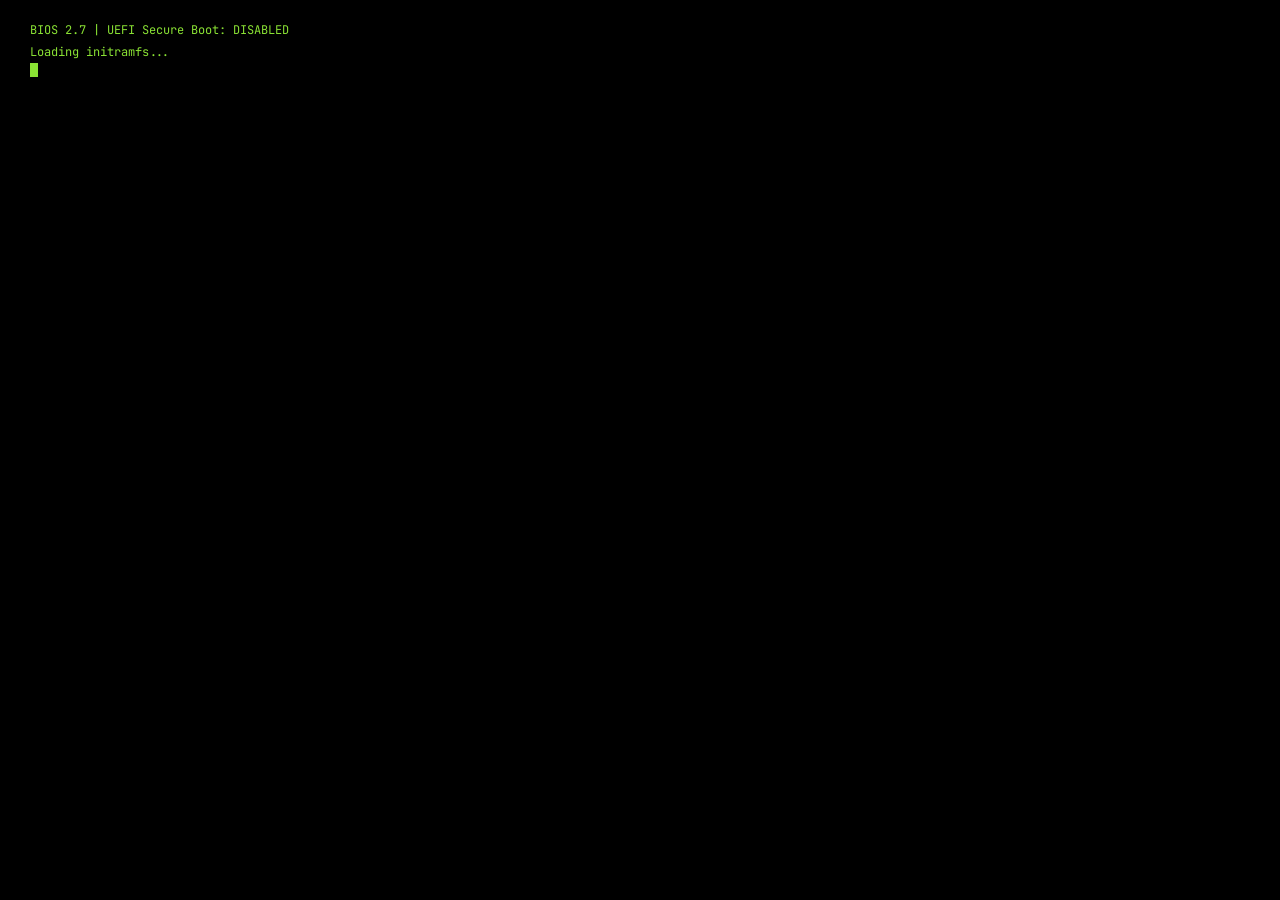
<file: index.html>
<!DOCTYPE html>
<html lang="en">
<head>
<meta charset="UTF-8">
<meta name="viewport" content="width=device-width, initial-scale=1.0">
<title>kali@portfolio:~$ _</title>
<link rel="icon" type="image/png" href="favicon.png">
<link rel="preconnect" href="https://fonts.googleapis.com">
<link href="https://fonts.googleapis.com/css2?family=JetBrains+Mono:ital,wght@0,300;0,400;0,500;0,700;1,400&display=swap" rel="stylesheet">
<link rel="stylesheet" href="https://cdnjs.cloudflare.com/ajax/libs/font-awesome/6.5.2/css/all.min.css" crossorigin="anonymous">
<style>
/* ═══════════════════════════════════════════════════
   CSS VARIABLES
═══════════════════════════════════════════════════ */
:root {
  --bg:           #13161c;
  --blue:         #1f6feb;
  --blue-hi:      #3b8ef7;
  --blue-dim:     #154a9d;
  --blue-glow:    rgba(31,111,235,0.18);
  --blue-subtle:  rgba(31,111,235,0.08);
  --red:          #ef2929;
  --green:        #8ae234;
  --cyan:         #34e2e2;
  --yellow:       #fce94f;
  --orange:       #ff7900;
  --white:        #eeeeec;
  --text:         #d3d7cf;
  --dim:          rgba(211,215,207,0.65);
  --bar-h:        30px;
  --bar-bg:       #1a1c1e;
  --bar-border:   #0d0d0d;
  --menu-bg:      #1a1c1e;
  --icon-w:       76px;
  --win-bg:       #1a1c1e;
  --win-bar:      #121417;
  --font:         'JetBrains Mono','Courier New',monospace;
}

/* ═══════════════════════════════════════════════════
   RESET
═══════════════════════════════════════════════════ */
*,*::before,*::after{margin:0;padding:0;box-sizing:border-box}
html,body{width:100%;height:100%;overflow:hidden;background:var(--bg);font-family:var(--font);color:var(--text);cursor:default;user-select:none;-webkit-user-select:none}

/* ═══════════════════════════════════════════════════
   TASKBAR
═══════════════════════════════════════════════════ */
/* ═══ TASKBAR — KALI PANEL ═══ */
#taskbar{
  position:fixed;top:0;left:0;right:0;height:var(--bar-h);
  background:rgba(26,28,30,0.85);
  backdrop-filter:blur(10px);
  -webkit-backdrop-filter:blur(10px);
  border-bottom:1px solid var(--bar-border);
  display:flex;align-items:center;
  padding:0;gap:0;z-index:9000;
  box-shadow:0 2px 8px rgba(0,0,0,.7);
}
/* Left section */
#bar-left{display:flex;align-items:center;height:100%;flex-shrink:0}
/* Kali blue logo button */
#kali-logo-btn{
  width:var(--bar-h);height:var(--bar-h);
  background:var(--blue);display:flex;align-items:center;justify-content:center;
  cursor:pointer;flex-shrink:0;
  border-right:1px solid var(--blue-dim);
  transition:background .12s;
}
#kali-logo-btn:hover{background:var(--blue-hi)}
#kali-logo-btn img{width:30px;height:30px;object-fit:contain}
#kali-logo-btn .kali-txt{color:#fff;font-size:14px;font-weight:900;letter-spacing:-1px;font-family:sans-serif}
/* Quick launch area */
.panel-sep{width:1px;height:18px;background:#2d2d2d;margin:0 4px;flex-shrink:0}
.ql-btn{
  width:26px;height:26px;display:flex;align-items:center;justify-content:center;
  cursor:pointer;border-radius:3px;color:#bbb;font-size:14px;
  transition:background .12s,color .12s;flex-shrink:0;margin:0 1px;
}
.ql-btn img{width:16px;height:16px;object-fit:contain;opacity:.75;transition:opacity .12s}
.ql-btn:hover{background:#2a2a2a;color:#fff}
.ql-btn:hover img{opacity:1}
/* Middle section */
#bar-mid{flex:1;display:flex;align-items:center;gap:2px;overflow-x:auto;overflow-y:hidden;padding:0 4px;min-width:0;scrollbar-width:none}
#bar-mid::-webkit-scrollbar{display:none}
/* Workspace indicator */
.ws-box{
  height:22px;min-width:22px;padding:0 7px;
  background:#1a1c1e;border:1px solid #444;border-radius:2px;
  font-size:11px;color:#aaa;display:flex;align-items:center;justify-content:center;
  cursor:pointer;flex-shrink:0;transition:all .12s;
}
.ws-box.active{background:var(--blue);border-color:var(--blue-dim);color:#fff}
.ws-box:hover:not(.active){background:#2a2a2a;color:#ddd}
/* Taskbar window buttons */
.tb-win-btn{
  height:24px;padding:0 9px 0 7px;
  background:#1a1c1e;border:1px solid #2d2d2d;border-radius:3px;
  color:#bbb;font-family:var(--font);font-size:10.5px;
  cursor:pointer;white-space:nowrap;max-width:150px;
  overflow:hidden;text-overflow:ellipsis;transition:all .12s;flex-shrink:0;
  display:flex;align-items:center;gap:5px;
}
.tb-win-btn i{font-size:11px;color:#888;flex-shrink:0}
.tb-win-btn.tb-active{background:#2a2a2a;border-color:#555;color:#eee}
.tb-win-btn.tb-active i{color:var(--blue)}
.tb-win-btn:hover{background:#363636;color:#ddd}
/* Right section — system tray */
#bar-right{display:flex;align-items:center;gap:0;height:100%;flex-shrink:0;padding-right:4px}
.tray-icon{
  width:26px;height:var(--bar-h);display:flex;align-items:center;justify-content:center;
  font-size:13px;color:#bbb;cursor:pointer;transition:background .12s,color .12s;
  flex-shrink:0;position:relative;
}
.tray-icon:hover{background:#1a1c1e;color:#fff}
.tray-icon.tray-active{color:var(--blue)}
#tray-clock{
  font-size:11.5px;font-weight:600;color:#ccc;
  padding:0 8px;cursor:default;white-space:nowrap;
  display:flex;align-items:center;height:var(--bar-h);
  transition:background .12s;
}
#tray-clock:hover{background:#1a1c1e;color:#fff}
.tray-sep{width:1px;height:16px;background:#2d2d2d;margin:0 2px;flex-shrink:0}
/* App menu button */
#apps-btn{
  background:none;border:none;color:#ccc;font-family:var(--font);
  font-size:12px;font-weight:500;padding:0 10px;cursor:pointer;
  height:var(--bar-h);display:flex;align-items:center;gap:6px;
  transition:background .12s,color .12s;white-space:nowrap;
}
#apps-btn:hover,#apps-btn.open{background:#1a1c1e;color:#fff}
/* ═══ APP MENU — WHISKER STYLE ═══ */
#app-menu{
  position:fixed;top:var(--bar-h);left:0;
  width:560px;height:420px;
  background:#1e1e1e;border:1px solid #2a2a2a;border-top:none;
  z-index:8999;display:none;
  box-shadow:4px 6px 24px rgba(0,0,0,.85);
  flex-direction:row;overflow:hidden;
}
#app-menu.open{display:flex}
/* Left category pane */
.menu-cat-pane{
  width:38%;flex-shrink:0;
  background:#181818;
  border-right:1px solid #1a1c1e;
  overflow-y:auto;padding:6px 0;
  display:flex;flex-direction:column;
}
.menu-cat-pane::-webkit-scrollbar{width:3px}
.menu-cat-pane::-webkit-scrollbar-thumb{background:#2a2a2a;border-radius:2px}
.wm-cat{
  display:flex;align-items:center;gap:10px;
  padding:8px 14px;font-size:12px;color:#888;
  cursor:pointer;transition:background .1s,color .1s;
  border-left:3px solid transparent;white-space:nowrap;
  user-select:none;
}
.wm-cat:hover{background:#232323;color:#ccc;border-left-color:#444}
.wm-cat.wm-active{background:#252525;color:#fff;border-left-color:var(--blue)}
.wm-cat-ico{width:18px;height:18px;object-fit:contain;flex-shrink:0;opacity:.7}
.wm-cat.wm-active .wm-cat-ico{opacity:1}
.wm-cat-txt{flex:1;font-size:12px}
/* Right applications pane */
.menu-app-pane{
  flex:1;overflow-y:auto;padding:4px 0;
  background:#1e1e1e;
}
.menu-app-pane::-webkit-scrollbar{width:4px}
.menu-app-pane::-webkit-scrollbar-thumb{background:#2a2a2a;border-radius:2px}
.wm-section-hdr{
  font-size:9px;color:#444;letter-spacing:2px;text-transform:uppercase;
  padding:7px 14px 3px;pointer-events:none;
}
.wm-item{
  display:flex;align-items:center;gap:10px;
  padding:7px 14px;font-size:12px;color:#bbb;
  cursor:pointer;transition:background .08s;
}
.wm-item:hover{background:#1a1c1e;color:#fff}
.wm-item .wm-ico{width:22px;height:22px;flex-shrink:0;display:flex;align-items:center;justify-content:center}
.wm-item .wm-ico img{width:20px;height:20px;object-fit:contain}
.wm-item .wm-ico i{font-size:16px;color:#888}
.wm-item:hover .wm-ico i{color:#bbb}
.wm-item-name{flex:1;line-height:1.3}
.wm-item-desc{font-size:10px;color:#555;margin-top:1px}
.wm-divider{height:1px;background:#252525;margin:4px 8px}
/* ═══ KALI UNDERCOVER — static bottom-right ═══ */
#ico-undercover{
  position:absolute!important;
  right:16px;bottom:16px;
  z-index:500;
  /* override any organic placement */
  transform:none!important;
}
#ico-undercover .icon-box{border-color:rgba(255,255,255,.15);background:rgba(255,255,255,.05)}
#ico-undercover .icon-label{color:rgba(205,232,201,.5)}

/* ═══════════════════════════════════════════════════
   APP MENU
═══════════════════════════════════════════════════ */
/* menu styles defined above in Whisker block */

/* ═══════════════════════════════════════════════════
   DESKTOP
═══════════════════════════════════════════════════ */
#desktop{position:fixed;top:var(--bar-h);left:0;right:0;bottom:0;overflow:hidden;
  background-color:#0d0d0d;
  background-image:url('fondoascii.jpg');
  background-size:cover;
  background-position:center center;
  background-repeat:no-repeat;}
#grid-layer{position:absolute;inset:0;background-image:linear-gradient(rgba(31,111,235,.025) 1px,transparent 1px),linear-gradient(90deg,rgba(31,111,235,.025) 1px,transparent 1px);background-size:48px 48px;pointer-events:none;z-index:0}
#scanlines{position:absolute;inset:0;background:repeating-linear-gradient(0deg,transparent,transparent 3px,rgba(0,0,0,.06) 3px,rgba(0,0,0,.06) 4px);pointer-events:none;z-index:0}
#sys-info{position:absolute;top:12px;left:14px;font-size:10px;line-height:2;color:rgba(31,111,235,.45);pointer-events:none;z-index:1}
#sys-info span{color:rgba(31,111,235,.65)}
#watermark{position:absolute;bottom:14px;left:14px;font-size:10px;color:rgba(31,111,235,.25);pointer-events:none;z-index:1;letter-spacing:1px}

/* ── Icon image styles ── */
.icon-img{width:36px;height:36px;object-fit:contain;z-index:2;position:relative;pointer-events:none;flex-shrink:0;image-rendering:crisp-edges}
.icon-fa{font-size:26px;z-index:2;position:relative;line-height:1}
/* SVG security icons — white mask on coloured bg */
.icon-svg-wrap{width:36px;height:36px;z-index:2;position:relative;display:flex;align-items:center;justify-content:center}
.icon-svg-wrap svg{width:32px;height:32px}
/* Remove old sym rules but keep selector for safety */
.icon-sym,.icon-sym2{display:none}

/* ══ TOAST NOTIFICATION ══ */
#toast-stack{position:fixed;top:38px;right:10px;z-index:99800;display:flex;flex-direction:column;gap:6px;pointer-events:none}
.toast{
  background:rgba(10,16,10,.96);
  border:1px solid rgba(31,111,235,.3);
  border-left:3px solid var(--green);
  color:var(--text);font-family:var(--font);font-size:11.5px;
  padding:8px 14px;border-radius:4px;
  box-shadow:0 4px 20px rgba(0,0,0,.7);
  display:flex;align-items:center;gap:9px;
  min-width:240px;max-width:340px;
  animation:toast-in .22s cubic-bezier(.34,1.4,.64,1) forwards;
  pointer-events:auto;cursor:default;
}
.toast.toast-out{animation:toast-out .22s ease-in forwards}
.toast-ico{color:var(--green);font-size:13px;flex-shrink:0}
.toast-txt{flex:1;line-height:1.45}
.toast-close{color:rgba(31,111,235,.4);cursor:pointer;font-size:14px;flex-shrink:0;padding:0 2px;transition:color .12s}
.toast-close:hover{color:var(--green)}
@keyframes toast-in{from{opacity:0;transform:translateX(20px)}to{opacity:1;transform:translateX(0)}}
@keyframes toast-out{from{opacity:1;transform:translateX(0)}to{opacity:0;transform:translateX(20px)}}

/* ══ LOCK SCREEN ══ */
#lockscreen{
  position:fixed;inset:0;z-index:98000;display:none;
  background:rgba(4,8,4,.82);
  backdrop-filter:blur(18px) brightness(.6);
  -webkit-backdrop-filter:blur(18px) brightness(.6);
  flex-direction:column;align-items:center;justify-content:center;
  font-family:var(--font);
}
#lockscreen.active{display:flex;animation:lock-in .3s ease-out}
@keyframes lock-in{from{opacity:0}to{opacity:1}}
.lock-time{font-size:64px;font-weight:300;color:#fff;letter-spacing:2px;text-shadow:0 0 30px rgba(31,111,235,.2);margin-bottom:6px}
.lock-date{font-size:14px;color:rgba(255,255,255,.5);letter-spacing:3px;margin-bottom:42px}
.lock-card{display:flex;flex-direction:column;align-items:center;gap:14px}
.lock-avatar{width:96px;height:96px;border-radius:50%;background:linear-gradient(135deg,#1a2a1a 0%,#0d1a0d 100%);border:2px solid rgba(31,111,235,.35);display:flex;align-items:center;justify-content:center;font-size:42px;box-shadow:0 0 30px rgba(31,111,235,.15)}
.lock-user{font-size:18px;color:#fff;letter-spacing:1px;font-weight:500}
.lock-host{font-size:12px;color:rgba(31,111,235,.5);letter-spacing:2px;margin-top:-8px}
.lock-pw-wrap{display:flex;align-items:center;background:rgba(255,255,255,.06);border:1px solid rgba(31,111,235,.25);border-radius:6px;overflow:hidden;width:260px;height:38px}
.lock-pw{flex:1;background:none;border:none;outline:none;color:#fff;font-family:var(--font);font-size:14px;padding:0 14px;letter-spacing:3px}
.lock-pw::placeholder{letter-spacing:1px;color:rgba(255,255,255,.3);font-size:12px}
.lock-pw-ico{color:rgba(31,111,235,.4);padding:0 12px;font-size:13px}
.lock-unlock{width:260px;height:36px;background:rgba(31,111,235,.12);border:1px solid rgba(31,111,235,.35);border-radius:6px;color:var(--green);font-family:var(--font);font-size:13px;cursor:pointer;letter-spacing:2px;transition:all .15s}
.lock-unlock:hover{background:rgba(31,111,235,.22);border-color:var(--green);box-shadow:0 0 15px rgba(31,111,235,.2)}
.lock-hint{font-size:10px;color:rgba(31,111,235,.3);letter-spacing:1px;margin-top:4px}

/* ═══════════════════════════════════════════════════
   DESKTOP ICONS
═══════════════════════════════════════════════════ */
.icon{position:absolute;width:var(--icon-w);display:flex;flex-direction:column;align-items:center;gap:6px;padding:7px 5px;border:1px solid transparent;border-radius:5px;cursor:default;z-index:100;transition:border-color .15s,background .15s}
.icon:hover{background:rgba(31,111,235,.07);border-color:rgba(31,111,235,.25)}
.icon.selected{background:rgba(31,111,235,.12);border-color:rgba(31,111,235,.45)}
.icon.dragging{cursor:grabbing;opacity:.9;border-color:var(--green);background:rgba(31,111,235,.08);box-shadow:0 0 18px rgba(31,111,235,.35),0 4px 24px rgba(0,0,0,.5);z-index:9100!important;transition:none}
.icon-box{width:52px;height:52px;border:1.5px solid;border-radius:5px;display:flex;align-items:center;justify-content:center;flex-direction:column;font-weight:700;position:relative;overflow:hidden;transition:box-shadow .2s}
.icon-box::before{content:'';position:absolute;inset:0;background:repeating-linear-gradient(0deg,transparent,transparent 3px,rgba(0,0,0,.12) 3px,rgba(0,0,0,.12) 4px);pointer-events:none;z-index:1}
.icon:hover .icon-box{box-shadow:0 0 10px currentColor}
.icon-tag{font-size:7.5px;font-weight:400;letter-spacing:1px;opacity:.65;position:absolute;top:4px;left:0;right:0;text-align:center;z-index:2}
.icon-sym{font-size:17px;font-weight:700;line-height:1;z-index:2;position:relative}
.icon-sym2{font-size:12px;font-weight:700;line-height:1;z-index:2;position:relative}
.icon-label{font-size:10px;color:var(--white);text-align:center;line-height:1.25;text-shadow:1px 1px 3px rgba(0,0,0,.9),-1px -1px 3px rgba(0,0,0,.9);max-width:70px;word-break:break-word}
/* Tech colours */
.icon-html .icon-box{color:#e44d26;border-color:#e44d2650;background:#e44d2610}
.icon-css  .icon-box{color:#2965f1;border-color:#2965f150;background:#2965f110}
.icon-js   .icon-box{color:#f0db4f;border-color:#f0db4f50;background:#f0db4f10}
.icon-php  .icon-box{color:#8892bf;border-color:#8892bf50;background:#8892bf10}
.icon-sql  .icon-box{color:#00b4d8;border-color:#00b4d850;background:#00b4d810}
.icon-py   .icon-box{color:#4b8bbe;border-color:#4b8bbe50;background:#4b8bbe10}
.icon-cpp  .icon-box{color:#f8981d;border-color:#f8981d50;background:#f8981d10}
.icon-wordpress .icon-box{color:#21759b;border-color:#21759b50;background:#21759b10}
.icon-java  .icon-box{color:var(--blue);border-color:var(--blue)50;background:var(--blue)10}
/* Portfolio colours */
.icon-whoami  .icon-box{color:#7fff6a;border-color:#7fff6a50;background:#7fff6a10}
.icon-cv      .icon-box{color:#b0c4de;border-color:#b0c4de50;background:#b0c4de10}
.icon-folder  .icon-box{color:#febc2e;border-color:#febc2e50;background:#febc2e10}
.icon-github  .icon-box{color:#9b71ea;border-color:#9b71ea50;background:#9b71ea10}
.icon-contact .icon-box{color:#ff5f57;border-color:#ff5f5750;background:#ff5f5710}
.icon-term    .icon-box{color:var(--blue);border-color:var(--blue)50;background:#0d0d0d90}
/* Tool colours */
.icon-nmap     .icon-box{color:#00e5ff;border-color:#00e5ff50;background:#00e5ff10}
.icon-gobuster .icon-box{color:#ff9f0a;border-color:#ff9f0a50;background:#ff9f0a10}
.icon-msf      .icon-box{color:#e31337;border-color:#e3133750;background:#e3133710}
.icon-sqlmap   .icon-box{color:#00bfa5;border-color:#00bfa550;background:#00bfa510}
.icon-wireshark .icon-box{color:#1a9fd4;border-color:#1a9fd450;background:#1a9fd410}
.icon-burp      .icon-box{color:#ff6633;border-color:#ff663350;background:#ff663310}

@keyframes icon-flash{0%{box-shadow:0 0 0 rgba(31,111,235,0)}40%{box-shadow:0 0 30px rgba(31,111,235,.7),0 0 60px rgba(31,111,235,.3)}100%{box-shadow:0 0 0 rgba(31,111,235,0)}}
.icon.flash .icon-box{animation:icon-flash .45s ease-out forwards}

/* ═══════════════════════════════════════════════════
   WIRESHARK — 3-PANE PACKET ANALYSER
═══════════════════════════════════════════════════ */
.ws-app{display:flex;flex-direction:column;height:100%;background:#232629;color:#d0d0d0;font-family:'Segoe UI',Arial,sans-serif;font-size:12px;cursor:default;overflow:hidden}
/* Menu bar */
.ws-menubar{height:22px;background:#1a1c1e;border-bottom:1px solid #121417;display:flex;align-items:center;padding:0 4px;flex-shrink:0;gap:0}
.ws-mb{padding:2px 9px;font-size:11.5px;color:#c8c8c8;cursor:pointer;border-radius:2px;white-space:nowrap}
.ws-mb:hover{background:#3c3c3c}
/* Toolbar */
.ws-tb{height:30px;background:#1a1c1e;border-bottom:1px solid #121417;display:flex;align-items:center;padding:0 5px;gap:1px;flex-shrink:0}
.ws-tbb{width:26px;height:22px;background:none;border:1px solid transparent;border-radius:3px;color:#b0b0b0;font-size:13px;cursor:pointer;display:flex;align-items:center;justify-content:center;transition:all .1s}
.ws-tbb:hover{background:#3c3c3c;border-color:#555}
.ws-tbb.active{color:#4da6ff}
.ws-tb-sep{width:1px;height:18px;background:#454545;margin:0 3px;flex-shrink:0}
/* Filter bar */
.ws-filterbar{height:28px;background:#2c2c2c;border-bottom:1px solid #121417;display:flex;align-items:center;padding:0 7px;gap:5px;flex-shrink:0}
.ws-f-bm{color:#3d9eff;font-size:14px;cursor:pointer;flex-shrink:0}
.ws-f-inp{flex:1;background:#121417;border:1px solid #404040;border-radius:3px;padding:2px 8px;font-size:11px;color:#d0d0d0;font-family:'Segoe UI',Arial,sans-serif;outline:none;cursor:text}
.ws-f-inp:focus{border-color:#3d9eff}
.ws-f-inp::placeholder{color:#555}
.ws-f-dd,.ws-f-plus{width:20px;height:20px;background:#2a2a2a;border:1px solid #505050;border-radius:2px;cursor:pointer;display:flex;align-items:center;justify-content:center;font-size:11px;color:#999;transition:background .1s;flex-shrink:0}
.ws-f-dd:hover,.ws-f-plus:hover{background:#444;color:#d0d0d0}
/* Pane wrapper — fills remaining height */
.ws-panes{flex:1;display:flex;flex-direction:column;overflow:hidden;min-height:0}
/* Column header strip */
.ws-col-hdr-row{height:20px;background:#2d2d2d;border-bottom:1px solid #121417;display:flex;align-items:center;flex-shrink:0;user-select:none}
.ws-ch{padding:0 6px;font-size:11px;font-weight:600;color:#a0a0a0;border-right:1px solid #2d2d2d;white-space:nowrap;overflow:hidden;height:100%;display:flex;align-items:center;cursor:default}
.ws-ch:hover{background:#363636;color:#d0d0d0}
/* Packet list */
.ws-pkt-list{flex:1;overflow-y:auto;overflow-x:hidden;background:#121417;min-height:60px}
.ws-pkt-list::-webkit-scrollbar{width:8px}
.ws-pkt-list::-webkit-scrollbar-track{background:#252525}
.ws-pkt-list::-webkit-scrollbar-thumb{background:#505050;border-radius:2px}
.ws-row{display:flex;align-items:center;height:18px;cursor:pointer;font-size:11px;font-family:'Consolas','Courier New',monospace;border-bottom:1px solid rgba(255,255,255,.025);flex-shrink:0}
.ws-row:hover{filter:brightness(1.3)}
.ws-row.ws-sel{background:#2d6a9f!important;color:#fff!important}
.ws-c{padding:0 6px;white-space:nowrap;overflow:hidden;text-overflow:ellipsis;height:100%;display:flex;align-items:center;flex-shrink:0}
/* Protocol row colours */
.ws-tcp  {background:#121417;color:#c8c8c8}
.ws-http {background:#122010;color:#90d890}
.ws-tls  {background:#1c1426;color:#c0a0e0}
.ws-dns  {background:#001422;color:#80b8e0}
.ws-dhcp {background:#1e0a28;color:#c888e8}
.ws-arp  {background:#201c00;color:#d8c860}
.ws-icmp {background:#001a1a;color:#70d8c8}
/* Pane resize handle */
.ws-sep{height:5px;background:#2d2d2d;border-top:1px solid #121417;border-bottom:1px solid #121417;cursor:row-resize;flex-shrink:0;display:flex;align-items:center;justify-content:center;user-select:none}
.ws-sep:hover{background:#383838}
.ws-sep::after{content:'';width:32px;height:2px;background:#555;border-radius:1px}
/* Detail pane */
.ws-detail{overflow-y:auto;flex-shrink:0;background:#1c1c1c;min-height:40px}
.ws-detail::-webkit-scrollbar{width:8px}
.ws-detail::-webkit-scrollbar-thumb{background:#505050;border-radius:2px}
.ws-ti{font-size:11px;font-family:'Consolas','Courier New',monospace;color:#c8c8c8;padding:1px 6px;cursor:pointer;line-height:1.65;display:flex;align-items:flex-start}
.ws-ti:hover{background:#2c2c2c}
.ws-ti.ws-ti-sec{color:#88c0f8}
.ws-ti-arr{width:14px;flex-shrink:0;font-size:9px;color:#707070;padding-top:1px}
.ws-ti-kv-key{color:#88c0f8}
.ws-ti-kv-val{color:#c8c8c8}
.ws-ti-http{color:#90d890}
.ws-ti-indent1{padding-left:20px}
.ws-ti-indent2{padding-left:34px}
.ws-ti-indent3{padding-left:48px}
/* Hex dump pane */
.ws-hex{overflow-y:auto;flex-shrink:0;background:#161616;min-height:40px;font-family:'Consolas','Courier New',monospace;font-size:11px;color:#c8c8c8;padding:4px 0}
.ws-hex::-webkit-scrollbar{width:8px}
.ws-hex::-webkit-scrollbar-thumb{background:#505050;border-radius:2px}
.ws-hrow{display:flex;padding:1px 10px;line-height:1.6}
.ws-haddr{color:#707070;min-width:44px;user-select:none}
.ws-hbytes{flex:0 0 280px;letter-spacing:1.2px;color:#78d0d0}
.ws-hascii{color:#a8d0a8;letter-spacing:.3px}
/* Status bar */
.ws-statusbar{height:22px;background:#282828;border-top:1px solid #121417;display:flex;align-items:center;padding:0 10px;gap:10px;flex-shrink:0;font-size:11px;color:#808080}
.ws-status-sep{width:1px;height:13px;background:#444}
.ws-status-pkts{color:#4da6ff}
/* Column widths */
.ws-c-no  {width:42px}
.ws-c-t   {width:82px}
.ws-c-src {width:130px}
.ws-c-dst {width:130px}
.ws-c-pr  {width:70px}
.ws-c-ln  {width:50px}
.ws-c-inf {flex:1;min-width:0}

/* ═══════════════════════════════════════════════════
   BURP SUITE — REPEATER TAB
═══════════════════════════════════════════════════ */
.burp-app{display:flex;flex-direction:row;height:100%;background:#282c34;color:#abb2bf;font-family:'Segoe UI',Arial,sans-serif;font-size:12px;cursor:default;overflow:hidden}
.burp-main{display:flex;flex-direction:column;flex:1;overflow:hidden;min-width:0}
/* Native menu bar */
.burp-nmbar{height:22px;background:#21252b;border-bottom:1px solid #171a1f;display:flex;align-items:center;padding:0 8px;flex-shrink:0;gap:0}
.burp-nm{padding:2px 9px;font-size:11.5px;color:#9da5b4;cursor:pointer;border-radius:2px;white-space:nowrap}
.burp-nm:hover{background:#2c313c}
.burp-nm-title{flex:1;text-align:center;font-size:11px;color:#4b5263;pointer-events:none}
.burp-nm-ctrls{display:flex;gap:1px}
.burp-nm-ctrl{width:22px;height:18px;background:none;border:none;color:#4b5263;cursor:pointer;font-size:11px;display:flex;align-items:center;justify-content:center;border-radius:2px;transition:background .1s}
.burp-nm-ctrl:hover{background:#3a3f4b;color:#abb2bf}
/* App tab bar */
.burp-tabbar{height:34px;background:#21252b;border-bottom:1px solid #171a1f;display:flex;align-items:stretch;flex-shrink:0;overflow-x:auto;scrollbar-width:none}
.burp-tabbar::-webkit-scrollbar{display:none}
.burp-tab{padding:0 13px;font-size:12px;color:#5c6370;cursor:pointer;display:flex;align-items:center;white-space:nowrap;border-bottom:2px solid transparent;margin-bottom:-1px;transition:color .12s;user-select:none}
.burp-tab:hover{color:#abb2bf;background:rgba(255,255,255,.03)}
.burp-tab.act{color:#d4d4d4;border-bottom-color:#e8510a}
.burp-tab-space{flex:1}
.burp-tab-icons{display:flex;align-items:center;padding:0 6px;gap:2px}
.burp-ti-btn{width:24px;height:24px;background:none;border:1px solid transparent;border-radius:3px;color:#5c6370;cursor:pointer;font-size:12px;display:flex;align-items:center;justify-content:center;transition:all .12s}
.burp-ti-btn:hover{background:#2c313c;border-color:#3a3f4b;color:#abb2bf}
/* Repeater sub-tab strip */
.burp-rep-stabs{height:28px;background:#282c34;border-bottom:1px solid #1e2228;display:flex;align-items:center;padding:0 6px;gap:3px;flex-shrink:0}
.burp-stab{height:22px;padding:0 10px;background:#1e2228;border:1px solid #3a3f4b;border-radius:3px 3px 0 0;font-size:11px;color:#9da5b4;cursor:pointer;display:flex;align-items:center;gap:6px;transition:background .12s;user-select:none}
.burp-stab.act{background:#282c34;border-bottom-color:#282c34;color:#d4d4d4}
.burp-stab .bsc{color:#5c6370;font-size:10px;padding:1px 2px;border-radius:2px}
.burp-stab .bsc:hover{background:#3a3f4b;color:#abb2bf}
.burp-stab-add{width:22px;height:22px;border:1px solid #3a3f4b;border-radius:3px;color:#5c6370;cursor:pointer;display:flex;align-items:center;justify-content:center;font-size:16px;line-height:1;transition:all .12s}
.burp-stab-add:hover{background:#2c313c;color:#abb2bf}
/* Repeater toolbar */
.burp-rep-tb{height:36px;background:#282c34;border-bottom:1px solid #1e2228;display:flex;align-items:center;padding:0 10px;gap:6px;flex-shrink:0}
.burp-send{background:#e8510a;border:none;color:#fff;font-family:'Segoe UI',Arial,sans-serif;font-size:12px;font-weight:600;padding:4px 16px;border-radius:3px;cursor:pointer;transition:background .12s;flex-shrink:0}
.burp-send:hover{background:#ff6633}
.burp-send:active{background:#c04000}
.burp-send.busy{background:#555;cursor:wait;pointer-events:none}
.burp-cancel{background:#2c313c;border:1px solid #3a3f4b;color:#abb2bf;font-family:'Segoe UI',Arial,sans-serif;font-size:12px;padding:4px 12px;border-radius:3px;cursor:pointer;transition:background .12s;flex-shrink:0}
.burp-cancel:hover{background:#3a3f4b}
.burp-nav{display:flex;border:1px solid #3a3f4b;border-radius:3px;overflow:hidden;flex-shrink:0}
.burp-navb{background:#1e2228;border:none;border-right:1px solid #3a3f4b;color:#5c6370;width:20px;height:24px;cursor:pointer;font-size:10px;display:flex;align-items:center;justify-content:center;transition:background .1s}
.burp-navb:last-child{border-right:none}
.burp-navb:hover{background:#2c313c;color:#abb2bf}
.burp-ai{background:none;border:1px solid #3a3f4b;color:#9da5b4;font-family:'Segoe UI',Arial,sans-serif;font-size:11px;padding:3px 10px;border-radius:3px;cursor:pointer;display:flex;align-items:center;gap:5px;transition:all .12s;flex-shrink:0}
.burp-ai:hover{background:#2c313c;border-color:#555;color:#d4d4d4}
.burp-ai-ico{color:#c084fc;font-size:10px}
.burp-target{margin-left:auto;font-size:11.5px;color:#5c6370;display:flex;align-items:center;gap:5px;flex-shrink:0}
.burp-target-lbl{color:#9da5b4}
.burp-target-ico{color:#5c6370;cursor:pointer;font-size:12px;padding:2px;border-radius:2px}
.burp-target-ico:hover{background:#3a3f4b;color:#abb2bf}
.burp-layout{display:flex;border:1px solid #3a3f4b;border-radius:3px;overflow:hidden;flex-shrink:0}
.burp-layb{background:#1e2228;border:none;border-right:1px solid #3a3f4b;color:#5c6370;width:24px;height:24px;cursor:pointer;font-size:11px;display:flex;align-items:center;justify-content:center;transition:all .1s}
.burp-layb:last-child{border-right:none}
.burp-layb.on,.burp-layb:hover{background:#3a3f4b;color:#d4d4d4}
/* Split body */
.burp-split{flex:1;display:flex;overflow:hidden;min-height:0}
.burp-pane{display:flex;flex-direction:column;overflow:hidden;min-width:0;background:#1e2228;flex:1}
.burp-pane-hdr{height:28px;background:#21252b;border-bottom:1px solid #171a1f;display:flex;align-items:center;padding:0 14px;font-size:13px;font-weight:600;color:#d4d4d4;flex-shrink:0}
.burp-ptabs{height:27px;background:#282c34;border-bottom:1px solid #1e2228;display:flex;align-items:center;padding:0 8px;gap:2px;flex-shrink:0}
.burp-ptab{padding:3px 9px;font-size:11px;color:#5c6370;cursor:pointer;border-radius:3px;transition:all .12s;user-select:none}
.burp-ptab:hover{color:#abb2bf;background:#2c313c}
.burp-ptab.on{color:#d4d4d4;background:#3a3f4b}
.burp-ptab-icons{display:flex;gap:2px;margin-left:auto}
.burp-ptab-ico{width:22px;height:22px;background:none;border:none;color:#5c6370;cursor:pointer;font-size:11px;display:flex;align-items:center;justify-content:center;border-radius:2px;transition:all .1s}
.burp-ptab-ico:hover{background:#3a3f4b;color:#abb2bf}
/* HTTP syntax-highlighted editor */
.burp-ed{flex:1;overflow:auto;padding:6px 12px;font-family:'Consolas','JetBrains Mono','Courier New',monospace;font-size:12px;line-height:1.7;background:#1e2228;color:#abb2bf;white-space:pre;cursor:text;user-select:text;-webkit-user-select:text;outline:none;min-height:0;scrollbar-width:thin;scrollbar-color:#3a3f4b #1e2228}
.burp-ed::-webkit-scrollbar{width:6px;height:6px}
.burp-ed::-webkit-scrollbar-track{background:#1e2228}
.burp-ed::-webkit-scrollbar-thumb{background:#3a3f4b;border-radius:3px}
/* Syntax tokens */
.ht-ln{color:#4b5263;min-width:26px;display:inline-block;text-align:right;padding-right:12px;user-select:none}
.ht-mth{color:#e06c75;font-weight:700}
.ht-path{color:#98c379}
.ht-proto{color:#c678dd}
.ht-hk{color:#61afef}
.ht-hv{color:#abb2bf}
.ht-stat-ok{color:#98c379;font-weight:700}
.ht-stat-err{color:#e06c75;font-weight:700}
.ht-jk{color:#61afef}
.ht-js{color:#98c379}
.ht-jn{color:#d19a66}
.ht-jb{color:#c678dd}
.ht-flag{color:#e5c07b;background:rgba(229,192,123,.12);padding:1px 2px;border-radius:2px}
/* Split handle */
.burp-sph{width:4px;background:#171a1f;cursor:col-resize;flex-shrink:0;border-left:1px solid #3a3f4b;border-right:1px solid #3a3f4b;transition:background .15s}
.burp-sph:hover,.burp-sph.drag{background:#e8510a}
/* Pane footer */
.burp-pfooter{height:30px;background:#21252b;border-top:1px solid #171a1f;display:flex;align-items:center;padding:0 8px;gap:6px;flex-shrink:0}
.burp-srchwrap{display:flex;align-items:center;flex:1;background:#1e2228;border:1px solid #3a3f4b;border-radius:3px;padding:0 6px;gap:4px;height:20px;max-width:240px}
.burp-si{flex:1;background:none;border:none;outline:none;font-family:'Segoe UI',Arial,sans-serif;font-size:11px;color:#9da5b4;cursor:text}
.burp-si::placeholder{color:#3a3f4b}
.burp-srch-ico{color:#3a3f4b;font-size:11px}
.burp-hlc{font-size:11px;color:#5c6370}
/* Bottom bar */
.burp-bottom{height:24px;background:#21252b;border-top:1px solid #171a1f;display:flex;align-items:center;padding:0 8px;gap:6px;flex-shrink:0}
.burp-bbtngroup{display:flex;gap:2px}
.burp-bbt{width:22px;height:18px;background:#1e2228;border:1px solid #3a3f4b;border-radius:3px;color:#5c6370;cursor:pointer;font-size:9px;display:flex;align-items:center;justify-content:center;transition:all .1s}
.burp-bbt:hover{background:#3a3f4b;color:#abb2bf}
.burp-bstatus{font-size:11px;color:#98c379;margin-left:auto}
.burp-bsrchwrap{display:flex;align-items:center;background:#1e2228;border:1px solid #3a3f4b;border-radius:3px;padding:0 6px;gap:4px;height:18px;min-width:140px}
.burp-bsi{flex:1;background:none;border:none;outline:none;font-family:'Segoe UI',Arial,sans-serif;font-size:10.5px;color:#9da5b4;cursor:text;min-width:80px}
.burp-bsi::placeholder{color:#3a3f4b}
/* Right sidebar */
.burp-sidebar{width:30px;background:#21252b;border-left:1px solid #171a1f;display:flex;flex-direction:column;align-items:center;padding:6px 0;gap:0;flex-shrink:0}
.burp-sb-item{writing-mode:vertical-rl;transform:rotate(180deg);font-size:10.5px;color:#5c6370;cursor:pointer;padding:10px 6px;border-left:2px solid transparent;transition:all .15s;white-space:nowrap;display:flex;align-items:center;gap:4px;user-select:none}
.burp-sb-item:hover{color:#abb2bf;background:#2c313c}
.burp-sb-item.on{color:#d4d4d4;border-left-color:#e8510a}
.burp-sb-ico{transform:rotate(180deg);font-size:12px}

/* ═══════════════════════════════════════════════════
   WINDOW SYSTEM
═══════════════════════════════════════════════════ */
.win{position:fixed;min-width:320px;min-height:220px;background:rgba(26,28,30,0.92);backdrop-filter:blur(10px);-webkit-backdrop-filter:blur(10px);border:1px solid rgba(31,111,235,.22);border-radius:8px;box-shadow:0 28px 90px rgba(0,0,0,.8),inset 0 1px 0 rgba(255,255,255,.03);display:flex;flex-direction:column;overflow:hidden;animation:win-open .2s cubic-bezier(.34,1.4,.64,1)}
@keyframes win-open{from{opacity:0;transform:scale(.88) translateY(12px)}to{opacity:1;transform:scale(1) translateY(0)}}
@keyframes win-close{from{opacity:1;transform:scale(1)}to{opacity:0;transform:scale(.88) translateY(8px)}}
.win.win-closing{animation:win-close .16s ease-in forwards}
.win.winfocus{border-color:rgba(31,111,235,.42);box-shadow:0 28px 90px rgba(0,0,0,.8),0 0 30px rgba(31,111,235,.07)}
.win-bar{height:30px;background:var(--win-bar);border-bottom:1px solid rgba(31,111,235,.08);display:flex;align-items:center;padding:0 10px 0 14px;cursor:grab;flex-shrink:0;user-select:none}
.win-bar:active{cursor:grabbing}
.win-title-txt{flex:1;text-align:left;font-size:11px;color:rgba(205,232,201,.45);letter-spacing:.3px;pointer-events:none;white-space:nowrap;overflow:hidden;text-overflow:ellipsis;padding-left:4px}
.win-spacer{display:none}
.win-dots{display:flex;gap:5px;align-items:center;flex-shrink:0;margin-left:auto}
.win-dot{
  width:14px;height:14px;border-radius:50%;cursor:pointer;
  position:relative;border:1px solid rgba(255,255,255,.1);outline:none;
  display:flex;align-items:center;justify-content:center;
  background:linear-gradient(180deg,#454545 0%,#2a2a2a 100%);
  transition:background .12s,border-color .12s;
  box-shadow:0 1px 2px rgba(0,0,0,.5),inset 0 1px 0 rgba(255,255,255,.07);
}
.win-dot::after{
  content:attr(data-icon);font-size:9px;font-weight:900;
  color:rgba(255,255,255,.8);line-height:1;
  opacity:0;transition:opacity .12s;
}
.win-dot:hover::after{opacity:1}
.win-dot:hover{background:linear-gradient(180deg,#555 0%,#404040 100%);border-color:rgba(255,255,255,.18)}

.win-dot.wdm:hover{background:linear-gradient(180deg,#555 0%,#404040 100%)}
.win-dot.wdx:hover{background:linear-gradient(180deg,#555 0%,#404040 100%)}

.win-dot.wdc{
  background:var(--blue);
  border-color:var(--blue-dim);
}
.win-dot.wdc::after{
  opacity:1;
  color:#000;
  font-size:10px;
}
.win-dot.wdc:hover{
  background:var(--blue-hi);
}
.win-body{flex:1;overflow:hidden;display:flex;flex-direction:column;position:relative}
.win-rh{position:absolute;bottom:0;right:0;width:18px;height:18px;cursor:se-resize;z-index:20}
.win-rh::after{content:'⋱';position:absolute;bottom:3px;right:4px;font-size:12px;color:rgba(31,111,235,.3);line-height:1}

/* ═══════════════════════════════════════════════════
   SHARED TERMINAL STYLES
═══════════════════════════════════════════════════ */
.term-wrap{display:flex;flex-direction:column;height:100%;background:#0d0d0d}
.term-out{flex:1;overflow-y:auto;padding:10px 14px;font-size:12px;line-height:1.65;color:var(--text);white-space:pre-wrap;word-break:break-all}
.term-out::-webkit-scrollbar{width:4px}
.term-out::-webkit-scrollbar-thumb{background:rgba(31,111,235,.3);border-radius:2px}
.term-in-row{display:flex;align-items:center;padding:6px 14px;border-top:1px solid var(--bar-border);background:#0d0d0d;flex-shrink:0}
.term-prompt{color:var(--green);font-size:12px;white-space:nowrap;flex-shrink:0}
.term-input{flex:1;background:none;border:none;outline:none;color:var(--text);font-family:var(--font);font-size:12px;caret-color:var(--blue);cursor:text}
/* coloring helpers */
.g{color:var(--green)}.r{color:var(--red)}.c{color:var(--cyan)}.y{color:var(--yellow)}.w{color:var(--white)}.d{color:var(--dim)}.o{color:var(--orange)}.bl{color:var(--blue)}.b{font-weight:700}

/* ═══════════════════════════════════════════════════
   NANO EDITOR
═══════════════════════════════════════════════════ */
.nano-wrap{display:flex;flex-direction:column;height:100%;background:#0d0d0d}
.nano-hdr{background:#121417;border-bottom:1px solid var(--bar-border);padding:4px 14px;font-size:11px;color:rgba(205,232,201,.55);display:flex;justify-content:space-between;flex-shrink:0}
.nano-hdr .nh-f{color:var(--blue-hi)}
.nano-body{flex:1;overflow-y:auto;padding:14px 18px;font-size:12px;line-height:1.9;color:var(--text);white-space:pre}
.nano-body::-webkit-scrollbar{width:4px}
.nano-body::-webkit-scrollbar-thumb{background:rgba(31,111,235,.3);border-radius:2px}
.nano-foot{background:#121417;border-top:1px solid var(--bar-border);padding:5px 8px;display:flex;flex-wrap:wrap;gap:4px 14px;flex-shrink:0}
.nano-sc{font-size:10px;color:rgba(205,232,201,.45)}
.nano-sc b{background:rgba(31,111,235,.14);color:var(--green);padding:1px 4px;border-radius:2px;font-weight:500}

/* ═══════════════════════════════════════════════════
   PDF VIEWER
═══════════════════════════════════════════════════ */
.pdf-wrap{display:flex;flex-direction:column;height:100%}
.pdf-bar{display:flex;align-items:center;gap:8px;padding:6px 12px;background:#121417;border-bottom:1px solid var(--bar-border);flex-shrink:0}
.pdf-btn{background:rgba(31,111,235,.08);border:1px solid rgba(31,111,235,.2);color:var(--green);font-family:var(--font);font-size:10px;padding:3px 10px;border-radius:3px;cursor:pointer;transition:background .12s}
.pdf-btn:hover{background:rgba(31,111,235,.18)}
.pdf-info{font-size:10px;color:var(--dim);flex:1;text-align:center}
.pdf-body{flex:1;overflow-y:auto;background:#1c1c1c;display:flex;justify-content:center;align-items:flex-start;padding:20px 16px}
.pdf-body::-webkit-scrollbar{width:5px}
.pdf-body::-webkit-scrollbar-thumb{background:rgba(31,111,235,.25);border-radius:3px}
.pdf-pg{background:#f5f2ea;color:#121417;width:100%;max-width:560px;min-height:fit-content;padding:44px 52px;font-family:Georgia,serif;font-size:12px;line-height:1.75;border-radius:2px;box-shadow:0 4px 30px rgba(0,0,0,.6);margin-bottom:20px}
.pdf-n1{font-size:22px;font-weight:700;letter-spacing:1px;margin-bottom:2px;color:#111;font-family:Georgia,serif}
.pdf-n2{font-size:10px;color:#444;letter-spacing:2px;text-transform:uppercase;margin-bottom:16px}
.pdf-ct{font-size:11px;color:#555;margin-bottom:20px;border-bottom:2px solid #222;padding-bottom:16px}
.pdf-sec{margin-bottom:18px}
.pdf-sh{font-size:11px;font-weight:700;letter-spacing:2px;text-transform:uppercase;color:#111;border-bottom:1px solid #ccc;padding-bottom:4px;margin-bottom:10px;font-family:'JetBrains Mono','Courier New',monospace}
.pdf-en{margin-bottom:10px}
.pdf-et{font-size:12px;font-weight:700;color:#121417}
.pdf-es{font-size:11px;color:#666;font-style:italic}
.pdf-eb{font-size:11.5px;color:#2a2a2a;margin-top:3px}
.pdf-sg{display:flex;flex-wrap:wrap;gap:6px 20px}
.pdf-si{font-size:11px;color:#2a2a2a}
.pdf-si::before{content:'▸ ';color:#555}

/* ═══════════════════════════════════════════════════
   FILE EXPLORER
═══════════════════════════════════════════════════ */
.expl-wrap{display:flex;flex-direction:column;height:100%}
.expl-nav{display:flex;align-items:center;gap:6px;padding:5px 10px;background:#121417;border-bottom:1px solid var(--bar-border);flex-shrink:0}
.expl-nav-btn{background:none;border:1px solid rgba(31,111,235,.15);color:var(--dim);font-family:var(--font);font-size:11px;padding:2px 7px;border-radius:3px;cursor:pointer;transition:all .12s}
.expl-nav-btn:hover{background:var(--blue-subtle);color:var(--white)}
.expl-path{flex:1;background:rgba(31,111,235,.04);border:1px solid rgba(31,111,235,.12);border-radius:3px;padding:2px 8px;font-size:11px;color:var(--green)}
.expl-body{display:flex;flex:1;overflow:hidden}
.expl-side{width:140px;border-right:1px solid rgba(31,111,235,.1);padding:8px 0;overflow-y:auto;flex-shrink:0;background:#0d0d0d}
.expl-si{padding:5px 12px;font-size:11px;color:var(--dim);cursor:pointer;display:flex;align-items:center;gap:6px;transition:background .1s}
.expl-si-ico{width:14px;height:14px;object-fit:contain;opacity:.7}
.expl-si:hover .expl-si-ico, .expl-si.active .expl-si-ico{opacity:1}
.expl-si:hover{background:var(--blue-subtle);color:var(--white)}
.expl-si.active{background:rgba(31,111,235,.12);color:var(--green)}
.expl-main{flex:1;padding:12px;overflow-y:auto;display:flex;flex-wrap:wrap;align-content:flex-start;gap:6px}
.expl-main::-webkit-scrollbar{width:4px}
.expl-main::-webkit-scrollbar-thumb{background:rgba(31,111,235,.25);border-radius:2px}
.expl-item{width:76px;display:flex;flex-direction:column;align-items:center;gap:4px;padding:8px 4px;border-radius:4px;cursor:pointer;border:1px solid transparent;transition:all .12s;text-align:center}
.expl-item:hover{background:rgba(31,111,235,.07);border-color:rgba(31,111,235,.2)}
.expl-item-ico{font-size:28px;line-height:1}
.expl-item-name{font-size:10px;color:var(--white);word-break:break-word;text-shadow:1px 1px 3px rgba(0,0,0,.8)}

/* ═══════════════════════════════════════════════════
   CONTACT SHELL
═══════════════════════════════════════════════════ */
.csh-wrap{display:flex;flex-direction:column;height:100%;background:#0d0d0d}
.csh-out{flex:1;overflow-y:auto;padding:12px 14px;font-size:12px;line-height:1.7;color:var(--text);white-space:pre-wrap}
.csh-out::-webkit-scrollbar{width:4px}
.csh-out::-webkit-scrollbar-thumb{background:rgba(31,111,235,.3);border-radius:2px}
.csh-in-row{display:flex;align-items:center;padding:6px 14px;border-top:1px solid var(--bar-border);background:#0d0d0d;flex-shrink:0}
.csh-prompt{color:var(--cyan);font-size:12px;white-space:nowrap;flex-shrink:0}
.csh-input{flex:1;background:none;border:none;outline:none;color:var(--white);font-family:var(--font);font-size:12px;caret-color:var(--cyan);cursor:text}

/* ═══════════════════════════════════════════════════
   OVERLAYS
═══════════════════════════════════════════════════ */
#vignette{position:fixed;inset:0;background:radial-gradient(ellipse at 50% 50%,transparent 60%,rgba(0,0,0,.45) 100%);pointer-events:none;z-index:9990}
#glitch-layer{position:fixed;inset:0;pointer-events:none;z-index:9989;opacity:0;animation:g-stripe 9s steps(1) infinite}
@keyframes g-stripe{0%,94%,100%{opacity:0;transform:none}95%{opacity:1;transform:translateY(2px) scaleY(.5);background:rgba(31,111,235,.03)}96%{opacity:0}97%{opacity:1;transform:translateY(-3px);background:rgba(227,19,55,.04)}98%{opacity:0}}

/* ═══════════════════════════════════════════════════
   CONTEXT MENU
═══════════════════════════════════════════════════ */
#ctx-menu{position:fixed;background:var(--menu-bg);border:1px solid var(--bar-border);padding:4px 0;min-width:178px;z-index:8998;display:none;backdrop-filter:blur(14px);box-shadow:4px 4px 20px rgba(0,0,0,.7)}
#ctx-menu.open{display:block}
.ctx-item{padding:5px 14px;font-size:12px;color:var(--white);cursor:pointer;transition:background .1s}
.ctx-item:hover{background:rgba(31,111,235,.1);color:var(--green)}
.ctx-div{height:1px;background:var(--bar-border);margin:4px 0}

/* ═══════════════════════════════════════════════════
   BOOT SCREEN
═══════════════════════════════════════════════════ */
#boot-screen{position:fixed;inset:0;background:#000;z-index:99999;display:flex;flex-direction:column;align-items:flex-start;padding:20px 30px;transition:opacity .6s}
#boot-screen.fade-out{opacity:0;pointer-events:none}
#boot-text{font-size:12px;line-height:1.8;color:var(--green);white-space:pre;overflow:hidden}
#boot-cur{display:inline-block;width:8px;height:14px;background:var(--green);vertical-align:middle;animation:blink .7s step-end infinite}
@keyframes blink{0%,100%{opacity:1}50%{opacity:0}}

/* ═══════════════════════════════════════════════════
   EASTER EGG — CRASH
═══════════════════════════════════════════════════ */
#crash{position:fixed;inset:0;background:#000;z-index:999999;display:none;flex-direction:column;align-items:center;justify-content:center;font-family:var(--font)}
#crash-del{position:absolute;inset:0;padding:16px;overflow:hidden;font-size:11px;line-height:1.55;color:#ff1111;white-space:pre-wrap;word-break:break-all;background:#000;display:none}
#crash-msg{color:var(--green);text-align:center;display:none;animation:pulse-g 1.4s ease-in-out infinite}
#crash-msg .cr-big{font-size:32px;letter-spacing:8px;font-weight:700;text-shadow:0 0 20px var(--green),0 0 40px rgba(31,111,235,.4);display:block}
#crash-msg .cr-sm{font-size:11px;opacity:.5;margin-top:12px;display:block;letter-spacing:3px}
@keyframes pulse-g{0%,100%{text-shadow:0 0 12px var(--green)}50%{text-shadow:0 0 30px var(--green),0 0 60px rgba(31,111,235,.5)}}
@keyframes do-crash{0%{filter:none}10%{filter:hue-rotate(90deg) saturate(10) brightness(2);transform:skewX(-3deg)}20%{filter:invert(1);transform:skewX(2deg) translateY(-4px)}30%{filter:hue-rotate(180deg) saturate(8);transform:skewX(-1deg)}40%,60%,80%{filter:none;transform:none}50%{filter:invert(.8) hue-rotate(270deg);transform:translateX(4px)}70%{filter:saturate(20) brightness(.2);transform:skewY(1deg)}90%{filter:hue-rotate(360deg) saturate(5);transform:translateY(2px)}}
.crashing{animation:do-crash .7s linear forwards!important}

@media(max-width:640px){
  :root{--bar-h:26px;--icon-w:66px}
  #clock{min-width:120px;font-size:10px}
  .icon-box{width:44px;height:44px}
  .icon-sym{font-size:14px}
}
</style>
</head>
<body>

<!-- BOOT -->
<div id="boot-screen"><div id="boot-text"></div><span id="boot-cur"></span></div>

<!-- OVERLAYS -->
<div id="vignette"></div>
<div id="glitch-layer"></div>

<!-- CRASH SCREEN -->
<div id="crash">
  <div id="crash-del"></div>
  <div id="crash-msg">
    <span class="cr-big">CTRL+R</span>
    <span class="cr-sm">system failure — press ctrl+r to reboot</span>
  </div>
</div>

<!-- TASKBAR -->
<div id="taskbar">
  <!-- Left: Logo + Apps Menu + Separator + Quick Launch -->
  <div id="bar-left">
    <div id="kali-logo-btn" onclick="toggleMenu(event)" title="Applications">
    <img src="iconos/kali-www.svg" alt="Kali">
  </div>
    <div class="panel-sep"></div>
    <button id="apps-btn" onclick="toggleMenu(event)">Applications</button>
    <div class="panel-sep"></div>
    <div class="ql-btn" onclick="openTerminal()" title="Terminal Emulator"><img src="iconos/terminal.svg"></div>
    <div class="ql-btn" onclick="openThunar()" title="File Manager (Thunar)"><img src="iconos/directory.svg"></div>
    <div class="ql-btn" onclick="iconActions['ico-whoami']()" title="whoami.txt (GNU nano)"><img src="iconos/user.svg"></div>
    <div class="panel-sep"></div>
  </div>
  <!-- Middle: Workspace + Window buttons -->
  <div id="bar-mid">
    <div class="ws-box active" title="Workspace 1">1</div>
    <div class="panel-sep" style="margin:0 5px"></div>
  </div>
  <!-- Right: System Tray -->
  <div id="bar-right">
    <div class="tray-sep"></div>
    <div class="tray-icon" id="tray-net" title="Network: Connected — eth0"><i class="fa-solid fa-ethernet" id="net-icon"></i></div>
    <div class="tray-icon" id="tray-vol" title="Volume" onclick="systemNotify('Volume control — disabled in demo')"><i class="fa-solid fa-volume-high"></i></div>
    <div class="tray-icon" id="tray-bat" title="Battery"><i class="fa-solid fa-battery-three-quarters" id="bat-icon"></i></div>
    <div class="tray-sep"></div>
    <div id="tray-clock">00:00</div>
    <div class="tray-sep"></div>
    <div class="tray-icon" title="Lock Screen" onclick="openLock()"><i class="fa-solid fa-lock"></i></div>
    <div class="tray-icon" title="Log Out" onclick="systemNotify('Log out — disabled in demo environment')"><i class="fa-solid fa-right-from-bracket"></i></div>
  </div>
</div>

<!-- APP MENU — Whisker Style -->
<div id="app-menu">
  <!-- Left: Category pane -->
  <div class="menu-cat-pane" id="wm-cat-pane">
    <div class="wm-cat wm-active" data-cat="favorites" onclick="wmSelectCat(this)">
      <i class="fa-solid fa-star wm-cat-ico" style="font-size:14px"></i>
      <span class="wm-cat-txt">Favorites</span>
    </div>
    <div class="wm-cat" data-cat="portfolio" onclick="wmSelectCat(this)">
      <i class="fa-solid fa-user-secret wm-cat-ico" style="font-size:14px"></i>
      <span class="wm-cat-txt">Portfolio</span>
    </div>
    <div class="wm-cat" data-cat="security" onclick="wmSelectCat(this)">
      <i class="fa-solid fa-shield-halved wm-cat-ico" style="font-size:14px"></i>
      <span class="wm-cat-txt">Security Tools</span>
    </div>
    <div class="wm-cat" data-cat="secondary" onclick="wmSelectCat(this)">
      <i class="fa-solid fa-toolbox wm-cat-ico" style="font-size:14px"></i>
      <span class="wm-cat-txt">Secondary Tools</span>
    </div>
    <div class="wm-cat" data-cat="dev" onclick="wmSelectCat(this)">
      <i class="fa-solid fa-code wm-cat-ico" style="font-size:14px"></i>
      <span class="wm-cat-txt">Development</span>
    </div>
    <div class="wm-cat" data-cat="session" onclick="wmSelectCat(this)">
      <i class="fa-solid fa-power-off wm-cat-ico" style="font-size:14px"></i>
      <span class="wm-cat-txt">Session</span>
    </div>
  </div>
  <!-- Right: Applications pane (populated by JS) -->
  <div class="menu-app-pane" id="wm-app-pane"></div>
</div>

<!-- DESKTOP -->
<div id="desktop" oncontextmenu="openCtx(event)">
  <div id="grid-layer"></div>
  <div id="scanlines"></div>
  <div id="sys-info">
    <div>OS:&nbsp;&nbsp; <span>Kali Linux 2024.4</span></div>
    <div>USER: <span>root@portfolio</span></div>
    <div>ARCH: <span>x86_64 GNU/Linux</span></div>
    <div>UP:&nbsp;&nbsp; <span id="uptime">0:00:00</span></div>
  </div>
<!-- TOAST STACK -->
<div id="toast-stack"></div>

<!-- LOCK SCREEN -->
<div id="lockscreen">
  <div class="lock-time" id="lock-time">00:00</div>
  <div class="lock-date" id="lock-date">WEDNESDAY, DECEMBER 15</div>
  <div class="lock-card">
    <div class="lock-avatar">
      <img src="iconos/kali-www.svg" alt="Avatar" style="width: 100%; height: 100%; object-fit: cover; border-radius: 50%;">
    </div>
    <div class="lock-user">root</div>
    <div class="lock-host">kali@portfolio</div>
    <div class="lock-pw-wrap">
      <span class="lock-pw-ico"><i class="fa-solid fa-lock"></i></span>
      <input class="lock-pw" type="password" placeholder="Enter password…" autocomplete="off" id="lock-pw-input">
    </div>
    <button class="lock-unlock" onclick="unlock()">UNLOCK</button>
    <div class="lock-hint">Press Enter or click Unlock</div>
  </div>
</div>

  <!-- ══ CORE PORTFOLIO ICONS ══ -->
  <div class="icon icon-whoami" id="ico-whoami">
    <div class="icon-box"><div class="icon-tag"></div><img class="icon-img" src="iconos/user.svg" alt="whoami"></div>
    <div class="icon-label">whoami.txt</div></div>
  <div class="icon icon-cv" id="ico-cv">
    <div class="icon-box"><div class="icon-tag"></div><img class="icon-img" src="iconos/kali-pdfid.svg" alt="CV"></div>
    <div class="icon-label">CV_Ucha.pdf</div></div>
  <div class="icon icon-folder" id="ico-projects">
    <div class="icon-box"><div class="icon-tag"></div><img class="icon-img" src="iconos/directory.svg" alt="Projects"></div>
    <div class="icon-label">Projects/</div></div>
  <div class="icon icon-folder" id="ico-labs">
    <div class="icon-box"><div class="icon-tag"></div><img class="icon-img" src="iconos/labs.svg" alt="Labs"></div>
    <div class="icon-label">Security Labs</div></div>
  <div class="icon icon-contact" id="ico-contact">
    <div class="icon-box"><div class="icon-tag"></div><img class="icon-img" src="iconos/mail.svg" alt="Contact"></div>
    <div class="icon-label">Contact.sh</div></div>
  <div class="icon icon-term" id="ico-terminal">
    <div class="icon-box"><div class="icon-tag"></div><img class="icon-img" src="iconos/terminal.svg" alt="Terminal"></div>
    <div class="icon-label">Terminal</div></div>

  <!-- ══ PRIMARY SECURITY TOOLS ══ -->
  <div class="icon icon-nmap" id="ico-nmap">
    <div class="icon-box"><div class="icon-tag"></div><img class="icon-img" src="iconos/kali-nmap.svg" alt="Nmap"></div>
    <div class="icon-label">Nmap</div></div>
  <div class="icon icon-gobuster" id="ico-gobuster">
    <div class="icon-box"><div class="icon-tag"></div><img class="icon-img" src="iconos/kali-gobuster.svg" alt="Gobuster"></div>
    <div class="icon-label">Gobuster</div></div>
  <div class="icon icon-msf" id="ico-msf">
    <div class="icon-box"><div class="icon-tag"></div><img class="icon-img" src="iconos/kali-metasploit-framework.svg" alt="Metasploit"></div>
    <div class="icon-label">Metasploit</div></div>
  <div class="icon icon-sqlmap" id="ico-sqlmap">
    <div class="icon-box"><div class="icon-tag"></div><img class="icon-img" src="iconos/kali-sqlmap.svg" alt="SQLmap"></div>
    <div class="icon-label">SQLmap</div></div>
  <div class="icon icon-wireshark" id="ico-wireshark">
    <div class="icon-box"><div class="icon-tag"></div><img class="icon-img" src="iconos/kali-wireshark.svg" alt="Wireshark"></div>
    <div class="icon-label">Wireshark</div></div>
  <div class="icon icon-burp" id="ico-burp">
    <div class="icon-box"><div class="icon-tag"></div><img class="icon-img" src="iconos/kali-burpsuite.svg" alt="Burp Suite"></div>
    <div class="icon-label">Burp Suite</div></div>
  <div class="icon icon-hashcat" id="ico-hashcat">
    <div class="icon-box"><div class="icon-tag"></div><img class="icon-img" src="iconos/kali-hashcat.svg" alt="Hashcat"></div>
    <div class="icon-label">Hashcat</div></div>
  <div class="icon icon-hydra" id="ico-hydra">
    <div class="icon-box"><div class="icon-tag"></div><img class="icon-img" src="iconos/kali-hydra.svg" alt="Hydra"></div>
    <div class="icon-label">Hydra</div></div>
  <div class="icon icon-cme" id="ico-cme">
    <div class="icon-box"><div class="icon-tag"></div><img class="icon-img" src="iconos/kali-crackmapexec.svg" alt="CrackMapExec"></div>
    <div class="icon-label">CrackMapExec</div></div>

  <!-- ══ KALI UNDERCOVER — pinned bottom-right ══ -->
  <div class="icon" id="ico-undercover">
    <div class="icon-box" style="border-color:rgba(255,255,255,.12);background:rgba(30,30,30,.5)"><img class="icon-img" src="iconos/kali-undercover.svg" alt="Kali Undercover"></div>
    <div class="icon-label">kali-undercover</div></div>

  <!-- ══ GITHUB — desktop shortcut ══ -->
  <div class="icon icon-github" id="ico-github">
    <div class="icon-box"><div class="icon-tag">link</div><img class="icon-img" src="iconos/github-original.svg" alt="GitHub"></div>
    <div class="icon-label">GitHub</div></div>
</div>

<!-- CONTEXT MENU -->
<div id="ctx-menu">
  <div class="ctx-item" onclick="openTerminal()">Open Terminal Here</div>
  <div class="ctx-item" onclick="systemNotify('New Folder — feature disabled in demo environment')">New Folder</div>
  <div class="ctx-item" onclick="systemNotify('New Document — feature disabled in demo environment')">New Document</div>
  <div class="ctx-div"></div>
  <div class="ctx-item" onclick="systemNotify('Icons arranged by type')">Arrange Icons</div>
  <div class="ctx-item" onclick="systemNotify('Desktop refreshed')">Refresh Desktop</div>
  <div class="ctx-div"></div>
  <div class="ctx-item" onclick="systemNotify('Desktop Settings — feature disabled in demo environment')">Desktop Settings…</div>
</div>

<script>
'use strict';

/* ═══════════════════════════════════════
   BOOT
═══════════════════════════════════════ */
(function boot(){
  const lines=['BIOS 2.7 | UEFI Secure Boot: DISABLED','Loading initramfs...                  [  OK  ]','Mounting /dev/nvme0n1p2...            [  OK  ]','Starting udevd...                     [  OK  ]','Starting NetworkManager...            [  OK  ]','Starting lightdm Display Manager...','','  ██╗  ██╗ █████╗ ██╗     ██╗','  ██║ ██╔╝██╔══██╗██║     ██║','  █████╔╝ ███████║██║     ██║','  ██╔═██╗ ██╔══██║██║     ██║','  ██║  ██╗██║  ██║███████╗██║','  ╚═╝  ╚═╝╚═╝  ╚═╝╚══════╝╚═╝','','root@portfolio:~# startx &','Loading XFCE session...','Initialising portfolio environment...',''];
  const el=document.getElementById('boot-text');
  let li=0,ci=0,cur='';
  function tick(){
    if(li>=lines.length){setTimeout(()=>{document.getElementById('boot-screen').classList.add('fade-out');setTimeout(()=>document.getElementById('boot-screen').remove(),700);},300);return;}
    const s=lines[li];
    if(ci<s.length){cur+=s[ci++];el.textContent=el.textContent.replace(/[^\n]*$/,cur);setTimeout(tick,s.startsWith('  ██')?5:16);}
    else{el.textContent+='\n';cur='';li++;ci=0;setTimeout(tick,28);}
  }
  tick();
})();

/* ═══════════════════════════════════════
   CLOCK & UPTIME & BATTERY
═══════════════════════════════════════ */
const DAYS=['Sun','Mon','Tue','Wed','Thu','Fri','Sat'],MONS=['Jan','Feb','Mar','Apr','May','Jun','Jul','Aug','Sep','Oct','Nov','Dec'];
function tick_clock(){
  const n=new Date(),p=v=>String(v).padStart(2,'0');
  const clk=document.getElementById('tray-clock');
  if(clk)clk.textContent=`${p(n.getHours())}:${p(n.getMinutes())}`;
}
tick_clock();setInterval(tick_clock,1000);
let upt=0;setInterval(()=>{upt++;const h=Math.floor(upt/3600),m=Math.floor((upt%3600)/60),s=upt%60,p=v=>String(v).padStart(2,'0');const el=document.getElementById('uptime');if(el)el.textContent=`${h}:${p(m)}:${p(s)}`;},1000);

/* Battery icon update */
let batLv=78,batCh=false;
const BAT_ICONS=['fa-battery-empty','fa-battery-quarter','fa-battery-half','fa-battery-three-quarters','fa-battery-full'];
function renderBat(){
  const p=Math.round(Math.max(0,Math.min(100,batLv)));
  const ico=document.getElementById('bat-icon');
  if(!ico)return;
  const idx=p<10?0:p<30?1:p<55?2:p<80?3:4;
  ico.className='fa-solid '+BAT_ICONS[idx];
  ico.style.color=p<20?'#e31337':p<40?'#f0a500':'';
  const t=document.getElementById('tray-bat');
  if(t)t.title=`Battery: ${p}%${batCh?' (charging)':''}`;
}
renderBat();setInterval(()=>{batCh?(batLv+=0.09,batLv>100&&(batCh=false)):(batLv-=0.04,batLv<12&&(batCh=true));renderBat();},2500);

/* Network blink */
setInterval(()=>{
  const ic=document.getElementById('net-icon');
  if(!ic)return;
  ic.style.color='var(--blue)';
  setTimeout(()=>{ic.style.color='';},180);
},1800+Math.random()*2200);

/* ═══════════════════════════════════════
   WHISKER MENU DATA REGISTRY
═══════════════════════════════════════ */
const WM_CATS = {
  favorites: {
    label: 'Favorites',
    items: [
      { ico:'iconos/terminal.svg', name:'Terminal Emulator', desc:'Open a new terminal window',    fn:"openTerminal()" },
      { ico:'iconos/directory.svg',   name:'Files (Thunar)',    desc:'Browse the desktop filesystem', fn:"openThunar()" },
    ]
  },
  portfolio: {
    label: 'Portfolio',
    items: [
      { ico:'iconos/user.svg', name:'whoami.txt',   desc:'Personal identification & bio',    fn:"WM.open('whoami','whoami.txt — nano',buildNano())" },
      { ico:'iconos/kali-pdfid.svg',  name:'CV_Ucha.pdf',  desc:'Download curriculum vitae',        fn:"WM.open('cv','CV_Ucha.pdf',buildCV())" },
      { ico:'iconos/mail.svg', name:'Contact.sh',   desc:'Send an encrypted message',        fn:"openContact()" },
      { ico:'iconos/linkedin-original.svg', name:'LinkedIn', desc:'Professional network profile', fn:"window.open('https://linkedin.com','_blank')" },
    ]
  },
  security: {
    label: 'Security Tools',
    items: [
      { ico:'iconos/kali-nmap.svg',                 name:'Nmap',           desc:'Network scanner & port mapper',      fn:"WM.open('nmap','Nmap 7.94 — Network Scanner',buildAutoTerm('nmap'),{w:720,h:500,onOpen:e=>runNmap(e)})" },
      { ico:'iconos/kali-gobuster.svg',             name:'Gobuster',       desc:'Directory & DNS fuzzer',             fn:"WM.open('gobuster','Gobuster 3.6 — Dir Fuzzer',buildAutoTerm('gobuster'),{w:740,h:500,onOpen:e=>runGobuster(e)})" },
      { ico:'iconos/kali-metasploit-framework.svg', name:'Metasploit',     desc:'Exploitation framework (msf6)',      fn:"WM.open('msf','Metasploit Framework 6',buildAutoTerm('msf'),{w:750,h:520,onOpen:e=>runMSF(e)})" },
      { ico:'iconos/kali-sqlmap.svg',               name:'SQLmap',         desc:'SQL injection & DB takeover',        fn:"WM.open('sqlmap','SQLmap 1.8 — SQL Injector',buildAutoTerm('sqlmap'),{w:760,h:520,onOpen:e=>runSQLmap(e)})" },
      { ico:'iconos/kali-wireshark.svg',            name:'Wireshark',      desc:'Network packet analyser',            fn:"openWireshark()" },
      { ico:'iconos/kali-burpsuite.svg',            name:'Burp Suite',     desc:'HTTP intercept proxy & scanner',     fn:"openBurp()" },
      { ico:'iconos/kali-hashcat.svg',              name:'Hashcat',        desc:'GPU-accelerated password cracker',   fn:"WM.open('hashcat','Hashcat 6.2.6 — Hash Cracker',buildAutoTerm('hashcat'),{w:740,h:500,onOpen:e=>runHashcat(e)})" },
      { ico:'iconos/kali-hydra.svg',                name:'Hydra',          desc:'Network login brute-forcer',         fn:"WM.open('hydra','Hydra 9.5 — Login Cracker',buildAutoTerm('hydra'),{w:740,h:500,onOpen:e=>runHydra(e)})" },
      { ico:'iconos/kali-crackmapexec.svg',         name:'CrackMapExec',   desc:'SMB/domain post-exploitation',       fn:"WM.open('cme','CrackMapExec 5.4 — CME',buildAutoTerm('cme'),{w:780,h:520,onOpen:e=>runCME(e)})" },
    ]
  },
  secondary: {
    label: 'Secondary Tools',
    items: [
      { ico:'iconos/kali-ffuf.svg',             name:'ffuf',             desc:'Fast web fuzzer',                    fn:"systemNotify('ffuf — feature disabled in demo environment')" },
      { ico:'iconos/kali-medusa.svg',           name:'Medusa',           desc:'Parallel network login auditor',     fn:"systemNotify('Medusa — feature disabled in demo environment')" },
      { ico:'iconos/kali-zaproxy.svg',          name:'ZAP Proxy',        desc:'OWASP Zed Attack Proxy',             fn:"systemNotify('ZAP Proxy — feature disabled in demo environment')" },
      { ico:'iconos/kali-passing-the-hash.svg', name:'Passing the Hash', desc:'PTH credential reuse toolkit',       fn:"systemNotify('Passing the Hash — feature disabled in demo environment')" },
      { ico:'iconos/kali-wordlists.svg',        name:'Wordlists',        desc:'SecLists & rockyou dictionary sets', fn:"systemNotify('Wordlists — feature disabled in demo environment')" },
    ]
  },
  dev: {
    label: 'Development',
    items: [
      { ico:'iconos/reactjs.webp',           name:'React Native',  desc:'Cross-platform mobile apps',    fn:"systemNotify('Feature disabled in demo environment')" },
      { ico:'iconos/cplusplus-original.svg', name:'C++',           desc:'Systems & logic development',   fn:"systemNotify('Feature disabled in demo environment')" },
      { ico:'iconos/css3-original.svg',      name:'CSS3',          desc:'Stylesheets & UI design',       fn:"systemNotify('Feature disabled in demo environment')" },
      { ico:'iconos/html5-original.svg',     name:'HTML5',         desc:'Markup & web structure',        fn:"systemNotify('Feature disabled in demo environment')" },
      { ico:'iconos/java-original.svg',      name:'Java',          desc:'JVM language & Android dev',    fn:"systemNotify('Feature disabled in demo environment')" },
      { ico:'iconos/javascript-original.svg',name:'JavaScript',    desc:'Browser & Node.js scripting',   fn:"systemNotify('Feature disabled in demo environment')" },
      { ico:'iconos/wordpress.png',          name:'WordPress',     desc:'CMS management & development',  fn:"systemNotify('Feature disabled in demo environment')" },
      { ico:'iconos/mysql-original.svg',     name:'MySQL',         desc:'Relational database server',    fn:"systemNotify('Feature disabled in demo environment')" },
      { ico:'iconos/php-original.svg',       name:'PHP',           desc:'Server-side scripting',         fn:"systemNotify('Feature disabled in demo environment')" },
      { ico:'iconos/python-original.svg',    name:'Python',        desc:'Scripting & automation',        fn:"systemNotify('Feature disabled in demo environment')" },
      { ico:'iconos/kali-android-sdk.svg',   name:'Android SDK',   desc:'Mobile application development',fn:"systemNotify('Feature disabled in demo environment')" },
    ]
  },
  session: {
    label: 'Session',
    items: [
      { fa:'fa-lock',               name:'Lock Screen', desc:'Lock the current session',   fn:"openLock()" },
      { fa:'fa-right-from-bracket', name:'Log Out…',    desc:'End session and log out',    fn:"systemNotify('Log out — disabled in demo environment')" },
    ]
  },
};

function wmBuildPane(catKey) {
  const cat = WM_CATS[catKey];
  if (!cat) return;
  const pane = document.getElementById('wm-app-pane');
  pane.innerHTML = '';
  const hdr = document.createElement('div');
  hdr.className = 'wm-section-hdr';
  hdr.textContent = '── ' + cat.label;
  pane.appendChild(hdr);
  cat.items.forEach(item => {
    const el = document.createElement('div');
    el.className = 'wm-item';
    const icoHTML = item.fa
      ? `<i class="fa-solid fa-${item.fa}"></i>`
      : `<img src="${item.ico}" alt="${item.name}">`;
    el.innerHTML = `
      <div class="wm-ico">${icoHTML}</div>
      <div>
        <div class="wm-item-name">${item.name}</div>
        <div class="wm-item-desc">${item.desc || ''}</div>
      </div>`;
    el.addEventListener('click', () => {
      closeAll();
      // eslint-disable-next-line no-new-func
      new Function(item.fn)();
    });
    pane.appendChild(el);
  });
}

function wmSelectCat(catEl) {
  document.querySelectorAll('.wm-cat').forEach(c => c.classList.remove('wm-active'));
  catEl.classList.add('wm-active');
  wmBuildPane(catEl.dataset.cat);
}

/* ═══════════════════════════════════════
   UI HELPERS
═══════════════════════════════════════ */
function toggleMenu(e){
  e.stopPropagation();
  const m=document.getElementById('app-menu'),b=document.getElementById('apps-btn');
  const opening=!m.classList.contains('open');
  m.classList.toggle('open');
  b.classList.toggle('open',opening);
  if(opening){
    // Always reset to Favorites on open
    document.querySelectorAll('.wm-cat').forEach(c=>c.classList.remove('wm-active'));
    const favCat=document.querySelector('.wm-cat[data-cat="favorites"]');
    if(favCat)favCat.classList.add('wm-active');
    wmBuildPane('favorites');
  }
}
function switchWS(el){/* no-op */}
function openCtx(e){e.preventDefault();const cm=document.getElementById('ctx-menu');let x=e.clientX,y=e.clientY;if(x+180>window.innerWidth)x=window.innerWidth-184;if(y+200>window.innerHeight)y=window.innerHeight-204;cm.style.left=x+'px';cm.style.top=y+'px';cm.classList.add('open');}
function closeAll(){document.getElementById('app-menu').classList.remove('open');document.getElementById('apps-btn').classList.remove('open');document.getElementById('ctx-menu').classList.remove('open');}
document.addEventListener('click',closeAll);
document.getElementById('app-menu').addEventListener('click',e=>e.stopPropagation());
document.getElementById('desktop').addEventListener('click',()=>document.querySelectorAll('.icon').forEach(i=>i.classList.remove('selected')));
function H(s){return String(s).replace(/&/g,'&amp;').replace(/</g,'&lt;').replace(/>/g,'&gt;').replace(/"/g,'&quot;');}

/* ═══════════════════════════════════════
   WINDOW MANAGER
═══════════════════════════════════════ */
const WM=(()=>{
  let zTop=10000;
  const reg={};
  const DW=720,DH=490;

  function front(id){
    const w=reg[id];if(!w)return;
    w.el.style.zIndex=++zTop;
    document.querySelectorAll('.win').forEach(v=>v.classList.remove('winfocus'));
    document.querySelectorAll('.tb-win-btn').forEach(b=>b.classList.remove('tb-active'));
    w.el.classList.add('winfocus');
    document.getElementById('tb-'+id)?.classList.add('tb-active');
  }

  function addTB(id,title){
    const b=document.createElement('button');
    b.className='tb-win-btn tb-active';b.id='tb-'+id;
    // pick a representative icon from the icon on the desktop
    const deskIco=document.querySelector(`#ico-${id} .icon-img`);
    const faIco=document.querySelector(`#ico-${id} .icon-fa`);
    let icoHTML='<i class="fa-solid fa-window-maximize"></i>';
    if(deskIco){icoHTML=`<img src="${deskIco.src}" style="width:12px;height:12px;object-fit:contain">`;}
    else if(faIco){icoHTML=faIco.outerHTML;}
    b.innerHTML=`${icoHTML}<span>${title.replace(/ —.*/,'').substring(0,18)}</span>`;
    b.onclick=()=>{
      const w=reg[id];if(!w)return;
      if(w.min){w.el.style.display='flex';w.min=false;front(id);}
      else if(+w.el.style.zIndex===zTop){w.el.style.display='none';w.min=true;b.classList.remove('tb-active');}
      else{front(id);}
    };
    document.getElementById('bar-mid').appendChild(b);
  }

  function dragWin(el,id){
    const bar=el.querySelector('.win-bar');
    let on=false,ox=0,oy=0;
    bar.addEventListener('mousedown',e=>{if(e.target.classList.contains('win-dot'))return;e.preventDefault();on=true;const r=el.getBoundingClientRect();ox=e.clientX-r.left;oy=e.clientY-r.top;front(id);});
    document.addEventListener('mousemove',e=>{if(!on)return;el.style.left=Math.max(0,e.clientX-ox)+'px';el.style.top=Math.max(29,e.clientY-oy)+'px';});
    document.addEventListener('mouseup',()=>{on=false;});
    bar.addEventListener('touchstart',e=>{if(e.target.classList.contains('win-dot'))return;const t=e.touches[0],r=el.getBoundingClientRect();ox=t.clientX-r.left;oy=t.clientY-r.top;front(id);},{passive:true});
    bar.addEventListener('touchmove',e=>{e.preventDefault();const t=e.touches[0];el.style.left=Math.max(0,t.clientX-ox)+'px';el.style.top=Math.max(29,t.clientY-oy)+'px';},{passive:false});
  }

  function resizeWin(el){
    const h=el.querySelector('.win-rh');
    let on=false,sx,sy,sw,sh;
    h.addEventListener('mousedown',e=>{e.preventDefault();e.stopPropagation();on=true;sx=e.clientX;sy=e.clientY;sw=el.offsetWidth;sh=el.offsetHeight;});
    document.addEventListener('mousemove',e=>{if(!on)return;el.style.width=Math.max(340,sw+e.clientX-sx)+'px';el.style.height=Math.max(240,sh+e.clientY-sy)+'px';});
    document.addEventListener('mouseup',()=>{on=false;});
  }

  return{
    open(id,title,body,opts={}){
      if(reg[id]){reg[id].min?((reg[id].el.style.display='flex'),(reg[id].min=false),front(id)):front(id);return reg[id].el;}
      const w=opts.w||DW,h=opts.h||DH;
      const x=Math.max(40,(window.innerWidth-w)/2+(Math.random()-.5)*80);
      const y=Math.max(40,Math.min((window.innerHeight-h)/2+(Math.random()-.5)*60,window.innerHeight-h-20));
      const el=document.createElement('div');
      el.className='win winfocus';el.id='win-'+id;
      el.style.cssText=`left:${x}px;top:${y}px;width:${w}px;height:${h}px;z-index:${++zTop}`;
      el.innerHTML=`<div class="win-bar"><div class="win-title-txt">${H(title)}</div><div class="win-spacer"></div><div class="win-dots"><div class="win-dot wdm" data-icon="–" onclick="WM.min('${id}')"></div><div class="win-dot wdx" data-icon="□" onclick="WM.max('${id}')"></div><div class="win-dot wdc" data-icon="×" onclick="WM.close('${id}')"></div></div></div><div class="win-body">${body}</div><div class="win-rh"></div>`;      document.getElementById('desktop').appendChild(el);
      reg[id]={el,min:false,max:false,prev:''};
      dragWin(el,id);resizeWin(el);addTB(id,title);
      el.addEventListener('mousedown',()=>front(id));
      if(opts.onOpen)setTimeout(()=>opts.onOpen(el),60);
      return el;
    },
    close(id){
      const w=reg[id];if(!w)return;
      w.el.classList.add('win-closing');
      setTimeout(()=>{w.el.remove();document.getElementById('tb-'+id)?.remove();delete reg[id];},160);
    },
    min(id){const w=reg[id];if(!w)return;w.el.style.display='none';w.min=true;document.getElementById('tb-'+id)?.classList.remove('tb-active');},
    max(id){
      const w=reg[id];if(!w)return;
      if(w.max){w.el.style.cssText=w.prev;w.max=false;}
      else{w.prev=w.el.style.cssText;const bh=parseInt(getComputedStyle(document.documentElement).getPropertyValue('--bar-h'));w.el.style.cssText=`left:0;top:${bh}px;width:100%;height:calc(100vh - ${bh}px);z-index:${++zTop};border-radius:0;`;w.max=true;}
    }
  };
})();

/* ═══════════════════════════════════════
   AUTO-TYPER ENGINE
═══════════════════════════════════════ */
function autoType(pre,lines,{ms=18,lineMs=80,onDone}={}){
  let li=0;
  function nl(){
    if(li>=lines.length){onDone&&onDone();return;}
    const l=lines[li++];
    if(typeof l==='string'){type(l,()=>setTimeout(nl,lineMs));}
    else if(l.t==='instant'){pre.textContent+=l.s+'\n';scroll();setTimeout(nl,l.d??lineMs);}
    else if(l.t==='pause'){setTimeout(nl,l.d??500);}
  }
  function type(txt,cb){
    let i=0;
    function s(){if(i<txt.length){pre.textContent+=txt[i++];scroll();setTimeout(s,ms+(Math.random()-.4)*ms*.5);}else{pre.textContent+='\n';scroll();cb&&cb();}}
    s();
  }
  function scroll(){const p=pre.closest('.term-out')||pre.parentElement;if(p)p.scrollTop=p.scrollHeight;}
  nl();
}

/* ═══════════════════════════════════════
   CONTENT BUILDERS
═══════════════════════════════════════ */
function buildAutoTerm(id){return`<div class="term-wrap"><div class="term-out"><pre id="atp-${id}" style="margin:0;font-size:12px;line-height:1.65;color:var(--text);white-space:pre-wrap;word-break:break-all;"></pre></div></div>`;}

/* ── NANO ── */
function buildNano(){
  const txt=H(`  ╔═══════════════════════════════════════════════╗
  ║          IDENTIFICATION RECORD                ║
  ╚═══════════════════════════════════════════════╝

  Handle   :  Lucio Ucha
  Role     :  Programming Technician | Junior Developer
  Location :  San Martín de los Andes, Neuquén, Argentina
  Contact  :  ./Contact.sh  |  GitHub → ico-github

  ─────────────────────────────────────────────────

  [[ ABOUT ]]

  Final-year technical student with a profile oriented
  towards software development and cybersecurity.
  
  Mental focus on continuous learning within the 
  security field (Purple Teaming). Experience in 
  task automation, lab auditing, and system maintenance.

  ─────────────────────────────────────────────────

  [[ STACK ]]

  Languages  :  Python · C++ · Java · PHP
                JavaScript · SQL · Bash
  Frameworks :  React Native · WordPress · Joomla
  Security   :  Metasploit · Wireshark · Nmap
                SQLmap · FFuf · Hydra · Medusa
  Focus      :  Purple Teaming · Pentesting
                Web & Mobile Security

  ─────────────────────────────────────────────────

  [[ PHILOSOPHY ]]

  "There is more than meets the eye."

  ─────────────────────────────────────────────────
  // EOF  —  whoami.txt  —  root@portfolio`);
  return`<div class="nano-wrap"><div class="nano-hdr"><span>GNU nano 7.2</span><span class="nh-f">whoami.txt</span><span style="color:var(--yellow)">Modified</span></div><div class="nano-body">${txt}</div><div class="nano-foot"><span class="nano-sc"><b>^G</b> Help</span><span class="nano-sc"><b>^X</b> Exit</span><span class="nano-sc"><b>^O</b> Write</span><span class="nano-sc"><b>^W</b> Search</span><span class="nano-sc"><b>^K</b> Cut</span><span class="nano-sc"><b>^U</b> Paste</span></div></div>`;
}

/* ── CV PDF ── */
function buildCV(){
  return`<div class="pdf-wrap"><div class="pdf-bar"><span class="pdf-info">📄 CV_Ucha_EN.pdf — Page 1 / 1</span><button class="pdf-btn" onclick="downloadCV()">⬇ Download PDF</button><button class="pdf-btn">🔍 100%</button></div><div class="pdf-body"><div class="pdf-pg">
<div class="pdf-n1">LUCIO UCHA</div><div class="pdf-n2">Programming Technician | Junior Developer &amp; Security Researcher</div>
<div class="pdf-ct">✉ lucioucha@gmail.com &nbsp;·&nbsp; 🌐 github.com/uchalm &nbsp;·&nbsp; 📍 San Martín de los Andes, Neuquén &nbsp;·&nbsp; 🔗 linkedin.com/in/uchalm</div>
<div class="pdf-sec"><div class="pdf-sh">Professional Summary</div><div class="pdf-eb">Final-year technical student with a profile oriented towards software development and cybersecurity. Solid foundation in multiple programming languages and a mindset focused on continuous learning within the security field (Purple Teaming). Practical experience in task automation, technical lab auditing, and system maintenance.</div></div>
<div class="pdf-sec"><div class="pdf-sh">Experience &amp; Projects</div>
<div class="pdf-en"><div class="pdf-et">Code Auditing and PoCs</div><div class="pdf-eb">Development of Proof of Concepts (PoC) to validate vulnerabilities and security bypasses in controlled environments, analyzing software behavior at runtime.</div></div>
<div class="pdf-en"><div class="pdf-et">Security Labs &amp; Pentesting</div><div class="pdf-eb">Constant practice on cybersecurity platforms, covering everything from reconnaissance to the post-exploitation and reporting phases.</div></div>
<div class="pdf-en"><div class="pdf-et">Application Development</div><div class="pdf-eb">Implementation of school and personal projects applying structured and object-oriented programming logic (Python, C++, Java, JS).</div></div></div>
<div class="pdf-sec"><div class="pdf-sh">Education</div>
<div class="pdf-en"><div class="pdf-et">Programming Technician</div><div class="pdf-es">EPET N°12 "Ing. Juan Carlos Fontanive" · Expected 2026</div></div>
<div class="pdf-en"><div class="pdf-et">Continuous Training</div><div class="pdf-es">Self-taught learning in new technologies, frameworks, and security methodologies.</div></div></div>
<div class="pdf-sec"><div class="pdf-sh">Technical Skills</div><div class="pdf-sg"><span class="pdf-si">Python</span><span class="pdf-si">C++</span><span class="pdf-si">Java</span><span class="pdf-si">JavaScript</span><span class="pdf-si">PHP</span><span class="pdf-si">SQL</span><span class="pdf-si">Bash</span><span class="pdf-si">React Native</span><span class="pdf-si">WordPress</span><span class="pdf-si">Metasploit</span><span class="pdf-si">Wireshark</span><span class="pdf-si">Nmap</span><span class="pdf-si">SQLmap</span><span class="pdf-si">FFuf</span><span class="pdf-si">Hydra</span><span class="pdf-si">Docker</span><span class="pdf-si">Git</span><span class="pdf-si">Linux</span></div></div>
<div style="text-align:center;font-size:10px;color:#888;margin-top:24px;border-top:1px solid #ccc;padding-top:10px;">References available on request · Last updated May 2026</div>
</div></div></div>`;
}

/* ── EXPLORER ── */
const VFS = {
  '/root/Desktop': [
    {i:'📁', n:'Projects',      p:'/root/Desktop/Projects'},
    {i:'📁', n:'Security Labs', p:'/root/Desktop/Labs'},
    {i:'📄', n:'whoami.txt',    a:'ico-whoami'},
    {i:'📄', n:'CV_Ucha_EN.pdf', a:'ico-cv'},
    {i:'🔧', n:'Contact.sh',    a:'ico-contact'},
    {i:'📄', n:'README.md',     a:'master-terminal'},
  ],
  '/root/Desktop/Projects': [
    {i:'📁', n:'code-auditing-poc'}, {i:'📁', n:'react-native-apps'},
    {i:'📁', n:'python-automation'}, {i:'📁', n:'web-security-audits'}, {i:'📁', n:'school-projects'},
    {i:'📄', n:'README.md'}, {i:'⚙', n:'.gitconfig'}
  ],
  '/root/Desktop/Labs': [
    {i:'📄', n:'buffer-overflow-101.md'}, {i:'📄', n:'sql-injection-lab.md'}, {i:'📄', n:'priv-escalation.md'},
    {i:'📄', n:'xss-payloads.txt'}, {i:'🔧', n:'reverse-shells.sh'}, {i:'📄', n:'lfi-rfi-notes.md'},
    {i:'📄', n:'ssrf-techniques.md'}, {i:'🔧', n:'auto-enum.py'}, {i:'📄', n:'ctf-template.md'}
  ],
  '/root/Downloads': [{i:'📄', n:'kali-linux-2024.4-installer.iso'}, {i:'📄', n:'wordlist.txt'}],
  '/usr/share/metasploit': [{i:'📁', n:'modules'}, {i:'📁', n:'scripts'}, {i:'📁', n:'tools'}],
  '/usr/share/wordlists': [{i:'📄', n:'rockyou.txt'}, {i:'📄', n:'dirb-common.txt'}, {i:'📄', n:'nmap.lst'}],
};

function buildExplorer(path){
  const items = VFS[path] || [];
  const its = items.map(it=>`
    <div class="expl-item" data-path="${it.p||''}" data-action="${it.a||''}">
      <div class="expl-item-ico">${it.i}</div>
      <div class="expl-item-name">${H(it.n)}</div>
    </div>`).join('');
  
  return`<div class="expl-wrap" data-curpath="${path}">
    <div class="expl-nav">
      <button class="expl-nav-btn expl-up" title="Parent Directory">▲</button>
      <div class="expl-path">${H(path)}</div>
    </div>
    <div class="expl-body">
      <div class="expl-side">
        <div class="expl-si ${path==='/root/Desktop'?'active':''}" data-nav="/root/Desktop"><img class="expl-si-ico" src="iconos/monitor.svg"> Desktop</div>
        <div class="expl-si ${path==='/root/Desktop/Projects'?'active':''}" data-nav="/root/Desktop/Projects"><img class="expl-si-ico" src="iconos/directory.svg"> Projects</div>
        <div class="expl-si ${path==='/root/Downloads'?'active':''}" data-nav="/root/Downloads"><img class="expl-si-ico" src="iconos/downloads.svg"> Downloads</div>
        <div class="expl-si" data-nav="/root/Desktop/Labs"><img class="expl-si-ico" src="iconos/labs.svg"> Security Labs</div>
        <div style="height:1px;background:rgba(31,111,235,.1);margin:6px 0"></div>
        <div class="expl-si ${path==='/usr/share/metasploit'?'active':''}" data-nav="/usr/share/metasploit"><img class="expl-si-ico" src="iconos/kali-metasploit-framework.svg"> Metasploit</div>
        <div class="expl-si ${path==='/usr/share/wordlists'?'active':''}" data-nav="/usr/share/wordlists"><img class="expl-si-ico" src="iconos/kali-wordlists.svg"> Wordlists</div>
      </div>
      <div class="expl-main">${its}</div>
    </div>
  </div>`;
}

function updateExplorer(wEl, path) {
  const body = wEl.querySelector('.win-body');
  body.innerHTML = buildExplorer(path);
  wEl.querySelector('.win-title-txt').textContent = `${path.split('/').pop()} — Thunar`;
  wireExplorer(wEl);
}

function wireExplorer(wEl){
  const curPath = wEl.querySelector('.expl-wrap').dataset.curpath;

  // Sidebar navigation
  wEl.querySelectorAll('.expl-si[data-nav]').forEach(si => {
    si.onclick = () => updateExplorer(wEl, si.dataset.nav);
  });

  // Up button
  const upBtn = wEl.querySelector('.expl-up');
  if(upBtn) {
    upBtn.onclick = () => {
      const parts = curPath.split('/');
      if(parts.length > 2) {
        parts.pop();
        updateExplorer(wEl, parts.join('/'));
      }
    };
  }

  // Item clicks
  wEl.querySelectorAll('.expl-item').forEach(item => {
    item.ondblclick = () => {
      const p = item.dataset.path;
      const a = item.dataset.action;
      if(p) { updateExplorer(wEl, p); }
      else if(a) { 
        if(a==='master-terminal') openTerminal();
        else { const action = iconActions[a]; if(action) action(); }
      }
      else { systemNotify(`Opening ${item.querySelector('.expl-item-name').textContent}... (simulated)`); }
    };
    item.onclick = () => {
      wEl.querySelectorAll('.expl-item').forEach(i=>i.classList.remove('selected'));
      item.classList.add('selected');
    };
  });
}

/* ── CONTACT ── */
function buildContact(){return`<div class="csh-wrap"><div class="csh-out" id="csh-out"></div><div class="csh-in-row"><span class="csh-prompt" id="csh-prompt">$ </span><input class="csh-input" id="csh-input" type="text" autocomplete="off" spellcheck="false" placeholder="type here..."></div></div>`;}

/* ── MASTER TERMINAL ── */
function buildTerminal(){return`<div class="term-wrap"><div class="term-out" id="term-out"></div><div class="term-in-row"><span class="term-prompt" id="term-prompt"># </span><input class="term-input" id="term-in" type="text" autocomplete="off" spellcheck="false"></div></div>`;}

/* ═══════════════════════════════════════
   OPEN HELPERS
═══════════════════════════════════════ */
function openTerminal(){
  const el=WM.open('terminal','Terminal Emulator — root@kali',buildTerminal(),{w:740,h:500});
  if(el&&el.dataset.inited!=='1'){el.dataset.inited='1';setTimeout(()=>initTerminal(el),80);}
}
function openThunar(path='/root/Desktop', id='thunar'){
  const title = (path==='/root/Desktop' ? 'root' : path.split('/').pop()) + ' — Thunar';
  const el=WM.open(id, title, buildExplorer(path), {w:680,h:440});
  if(el&&el.dataset.exInited!=='1'){el.dataset.exInited='1';setTimeout(()=>wireExplorer(el),80);}
}
function openContact(){
  const el=WM.open('contact','Contact.sh — bash',buildContact(),{w:620,h:440});
  if(el&&el.dataset.inited!=='1'){el.dataset.inited='1';setTimeout(()=>initContact(el),80);}
}

/* ═══════════════════════════════════════
   NMAP
═══════════════════════════════════════ */
function runNmap(wEl){
  const pre=wEl.querySelector('#atp-nmap');
  autoType(pre,[
    {t:'instant',s:'root@kali:~# nmap -sV -p- portfolio.lucio',d:600},
    {t:'instant',s:'',d:200},
    {t:'instant',s:'Starting Nmap 7.94SVN ( https://nmap.org )',d:300},
    {t:'instant',s:'Nmap scan report for portfolio.lucio (127.0.0.1)',d:150},
    {t:'instant',s:'Host is up (0.00013s latency).',d:200},
    {t:'instant',s:'Not shown: 65520 closed tcp ports (reset)',d:200},
    {t:'instant',s:'PORT      STATE  SERVICE      VERSION',d:100},
    {t:'instant',s:'──────────────────────────────────────────────────',d:100},
    {t:'pause',d:350},
    {t:'instant',s:'22/tcp    open   ssh          OpenSSH 9.3 (protocol 2.0)',d:120},
    {t:'instant',s:'80/tcp    open   http         Apache httpd 2.4.57',d:120},
    {t:'instant',s:'443/tcp   open   https        nginx 1.24.0',d:120},
    {t:'instant',s:'3000/tcp  open   node.js      Express.js framework',d:120},
    {t:'instant',s:'5432/tcp  open   postgresql   PostgreSQL 15.4',d:120},
    {t:'instant',s:'8080/tcp  open   http-proxy   Burp Suite Community',d:120},
    {t:'instant',s:'',d:150},
    {t:'instant',s:'╔════════════════════════════════════════════════╗',d:50},
    {t:'instant',s:'║    SKILL SCAN RESULTS — portfolio.lucio        ║',d:50},
    {t:'instant',s:'╠════════════════════════════════════════════════╣',d:50},
    {t:'instant',s:'║  PORT / PATH     SKILL           LEVEL         ║',d:50},
    {t:'instant',s:'╠════════════════════════════════════════════════╣',d:50},
    {t:'pause',d:300},
    {t:'instant',s:'║  /python         Python 3        [EXPERT]      ║',d:90},
    {t:'instant',s:'║  /cpp            C++             [ADVANCED]    ║',d:90},
    {t:'instant',s:'║  /web            Web (HTML/JS/PHP)[EXPERT]     ║',d:90},
    {t:'instant',s:'║  /java           Java / Android  [ADVANCED]    ║',d:90},
    {t:'instant',s:'║  /db             SQL (MySQL)     [PROFICIENT]  ║',d:90},
    {t:'instant',s:'║  /security       Purple Teaming  [ADVANCED]    ║',d:90},
    {t:'instant',s:'║  /ctf            CTF / Pwn       [ADVANCED]    ║',d:90},
    {t:'instant',s:'╚════════════════════════════════════════════════╝',d:200},
    {t:'instant',s:'',d:150},
    {t:'instant',s:'Nmap done: 1 IP (1 host up) scanned in 138.47 seconds',d:200},
    {t:'instant',s:'root@kali:~# _',d:50},
  ],{ms:0,lineMs:0});
}

/* ═══════════════════════════════════════
   GOBUSTER
═══════════════════════════════════════ */
function runGobuster(wEl){
  const pre=wEl.querySelector('#atp-gobuster');
  autoType(pre,[
    {t:'instant',s:'root@kali:~# gobuster dir -u http://portfolio.lucio -w /usr/share/wordlists/dirb/common.txt -t 50',d:700},
    {t:'instant',s:'',d:100},
    {t:'instant',s:'═══════════════════════════════════════════════',d:60},
    {t:'instant',s:'Gobuster v3.6   by OJ Reeves & Christian Medhurst',d:60},
    {t:'instant',s:'═══════════════════════════════════════════════',d:60},
    {t:'instant',s:'[+] URL:       http://portfolio.lucio',d:80},
    {t:'instant',s:'[+] Threads:   50',d:60},
    {t:'instant',s:'[+] Wordlist:  /usr/share/wordlists/dirb/common.txt',d:60},
    {t:'instant',s:'[+] Status:    200,204,301,302,307,401,403',d:60},
    {t:'instant',s:'═══════════════════════════════════════════════',d:200},
    {t:'pause',d:400},
    {t:'instant',s:'/about           (Status: 200) [Size: 1337]',d:170},
    {t:'instant',s:'/assets          (Status: 301) [→ /assets/]',d:140},
    {t:'instant',s:'/contact         (Status: 200) [Size: 512]',d:160},
    {t:'instant',s:'/cv              (Status: 200) [Size: 51200]',d:150},
    {t:'instant',s:'/github          (Status: 301) [→ https://github.com/UchaLM]',d:150},
    {t:'instant',s:'/labs            (Status: 200) [Size: 3072]',d:160},
    {t:'instant',s:'/projects        (Status: 200) [Size: 4096]',d:150},
    {t:'instant',s:'/skills          (Status: 200) [Size: 2048]',d:160},
    {t:'instant',s:'/ctf-writeups    (Status: 200) [Size: 8192]',d:150},
    {t:'instant',s:'/.env            (Status: 403) [Restricted]',d:160},
    {t:'instant',s:'/admin           (Status: 401) [Auth Required]',d:160},
    {t:'instant',s:'/api/v1          (Status: 403) [Restricted]',d:160},
    {t:'pause',d:300},
    {t:'instant',s:'/secret          (Status: 200) [Size: 42]  ←  /secret/hire-me 👀',d:400},
    {t:'instant',s:'',d:200},
    {t:'instant',s:'═══════════════════════════════════════════════',d:60},
    {t:'instant',s:'Finished. 2024/12/15 14:35:22',d:150},
    {t:'instant',s:'═══════════════════════════════════════════════',d:80},
    {t:'instant',s:'root@kali:~# _',d:50},
  ],{ms:0,lineMs:0});
}

/* ═══════════════════════════════════════
   METASPLOIT
═══════════════════════════════════════ */
function runMSF(wEl){
  const pre=wEl.querySelector('#atp-msf');
  const BANNER=[
    {t:'instant',s:'root@kali:~# msfconsole',d:700},{t:'pause',d:500},
    {t:'instant',s:'       =[ metasploit v6.3.44-dev                          ]',d:50},
    {t:'instant',s:'+ -- --=[ 2374 exploits - 1232 auxiliary - 416 post       ]',d:50},
    {t:'instant',s:'+ -- --=[ 1351 payloads - 46 encoders - 11 nops           ]',d:50},
    {t:'instant',s:'+ -- --=[ 9 evasion                                       ]',d:50},
    {t:'instant',s:'',d:100},
    {t:'instant',s:'Metasploit tip: Enable verbose logging with set VERBOSE true',d:300},
    {t:'instant',s:'',d:200},
  ];
  autoType(pre,BANNER,{ms:0,lineMs:0,onDone(){
    autoType(pre,['msf6 > use exploit/multi/handler',{t:'instant',s:'[*] Using configured payload generic/shell_reverse_tcp',d:200}],{ms:30,lineMs:180,onDone(){
      autoType(pre,['msf6 exploit(multi/handler) > set LHOST 0.0.0.0',{t:'instant',s:'LHOST => 0.0.0.0',d:120}],{ms:28,lineMs:180,onDone(){
        autoType(pre,['msf6 exploit(multi/handler) > set LPORT 4444',{t:'instant',s:'LPORT => 4444',d:120}],{ms:28,lineMs:180,onDone(){
          autoType(pre,['msf6 exploit(multi/handler) > exploit',{t:'pause',d:600},{t:'instant',s:'[*] Started reverse TCP handler on 0.0.0.0:4444',d:200},{t:'instant',s:'[*] Sending stage to portfolio.lucio...',d:400},{t:'instant',s:'[*] Meterpreter session 1 opened (0.0.0.0:4444 → 127.0.0.1:53421)',d:200},{t:'instant',s:'',d:200}],{ms:24,lineMs:180,onDone(){
            autoType(pre,['meterpreter > sysinfo',{t:'instant',s:'Computer    : portfolio.lucio',d:80},{t:'instant',s:'OS          : Ubuntu 22.04 (Linux 6.11.0)',d:80},{t:'instant',s:'Architecture: x64',d:80},{t:'instant',s:'Meterpreter : x64/linux',d:200}],{ms:28,lineMs:160,onDone(){
              autoType(pre,['meterpreter > getuid',{t:'instant',s:'Server username: root',d:200},'meterpreter > _'],{ms:28,lineMs:160});
            }});
          }});
        }});
      }});
    }});
  }});
}

/* ═══════════════════════════════════════
   SQLMAP
═══════════════════════════════════════ */
function runSQLmap(wEl){
  const pre=wEl.querySelector('#atp-sqlmap');
  const P1=[
    {t:'instant',s:'root@kali:~# sqlmap -u "http://portfolio.local/api/profile?id=1" --dbs --batch',d:700},
    {t:'instant',s:'',d:150},
    {t:'instant',s:'        ___',d:40},{t:'instant',s:'       __H__',d:40},
    {t:'instant',s:' ___ ___[(]_____ ___ ___  {1.8.3#stable}',d:40},
    {t:'instant',s:'|_ -| . [)]     | .\'| . |',d:40},
    {t:'instant',s:'|___|_  [.]_|_|_|__,|  _|',d:40},
    {t:'instant',s:'      |_|V...       |_|   https://sqlmap.org',d:40},
    {t:'instant',s:'',d:200},
    {t:'instant',s:'[14:40:22] [INFO] testing connection to the target URL',d:150},
    {t:'instant',s:'[14:40:23] [INFO] target URL content is stable',d:150},
    {t:'instant',s:'[14:40:23] [WARNING] heuristic: parameter \'id\' might be injectable (MySQL)',d:200},
    {t:'instant',s:'[14:40:24] [INFO] GET parameter \'id\' is injectable (boolean-based blind)',d:150},
    {t:'instant',s:'[14:40:25] [INFO] target DBMS: MySQL',d:200},
    {t:'instant',s:'',d:100},
    {t:'instant',s:'available databases [3]:',d:100},
    {t:'instant',s:'[*] information_schema',d:100},
    {t:'instant',s:'[*] portfolio_db',d:100},
    {t:'instant',s:'[*] sys',d:300},
    {t:'instant',s:'',d:300},
  ];
  autoType(pre,P1,{ms:0,lineMs:0,onDone(){
    const P2=[
      {t:'instant',s:'root@kali:~# sqlmap -u "...?id=1" -D portfolio_db --tables --batch',d:600},
      {t:'instant',s:'',d:200},
      {t:'instant',s:'Database: portfolio_db  [4 tables]',d:100},
      {t:'instant',s:'+────────────+',d:50},
      {t:'instant',s:'| skills     |',d:60},{t:'instant',s:'| projects   |',d:60},
      {t:'instant',s:'| experience |',d:60},{t:'instant',s:'| contacts   |',d:60},
      {t:'instant',s:'+────────────+',d:300},
      {t:'instant',s:'',d:300},
    ];
    autoType(pre,P2,{ms:0,lineMs:0,onDone(){
      const P3=[
        {t:'instant',s:'root@kali:~# sqlmap -u "...?id=1" -D portfolio_db -T skills --dump --batch',d:600},
        {t:'instant',s:'',d:200},
        {t:'instant',s:'Database: portfolio_db  |  Table: skills  |  [9 entries]',d:100},
        {t:'instant',s:'+────+────────────────────+────────────+─────────────+',d:50},
        {t:'instant',s:'| id | name               | level      | category    |',d:50},
        {t:'instant',s:'+────+────────────────────+────────────+─────────────+',d:50},
        {t:'instant',s:'| 1  | Python             | Expert     | Scripting   |',d:80},
        {t:'instant',s:'| 2  | C++ / Java         | Advanced   | Languages   |',d:80},
        {t:'instant',s:'| 3  | Java / Android     | Advanced   | Mobile      |',d:80},
        {t:'instant',s:'| 4  | JavaScript / React | Expert     | Web/Mobile  |',d:80},
        {t:'instant',s:'| 5  | PHP / WordPress    | Advanced   | CMS/Web     |',d:80},
        {t:'instant',s:'| 6  | SQL / MySQL        | Proficient | Databases   |',d:80},
        {t:'instant',s:'| 7  | Pentesting         | Advanced   | Security    |',d:80},
        {t:'instant',s:'| 8  | Purple Teaming     | Advanced   | Security    |',d:80},
        {t:'instant',s:'| 9  | Security Labs      | Advanced   | Research    |',d:80},
        {t:'instant',s:'+────+────────────────────+────────────+─────────────+',d:200},
        {t:'instant',s:'',d:100},
        {t:'instant',s:'[14:40:31] [INFO] table dumped to /tmp/sqlmap/portfolio_db/skills.csv',d:200},
        {t:'instant',s:'root@kali:~# _',d:50},
      ];
      autoType(pre,P3,{ms:0,lineMs:0});
    }});
  }});
}

/* ═══════════════════════════════════════
   CONTACT SHELL - REAL SEND VIA FORMSPREE
═══════════════════════════════════════ */
function initContact(wEl){
  const out=wEl.querySelector('#csh-out');
  const inp=wEl.querySelector('#csh-input');
  const prm=wEl.querySelector('#csh-prompt');
  if(!out||!inp)return;
  
  const data={name:'',email:'',message:''}; 
  let st=0;
  function pr(t){out.textContent+=t+'\n';out.scrollTop=out.scrollHeight;}

  const FORMSPREE_URL = "https://formspree.io/f/xqenabyb";

  setTimeout(()=>{
    ['#!/bin/bash',
     '[*] Establishing encrypted channel...',
     '[*] Protocol : AES-256-GCM over TLS 1.3',
     '[*] Status   : SECURE CONNECTION ESTABLISHED',
     '',
     '╔════════════════════════════════════════╗',
     '║   SECURE CONTACT — root@portfolio      ║',
     '╚════════════════════════════════════════╝',
     '',
     '[*] Direct connection via Formspree API',
     '[*] Or reach me at → lucioucha@gmail.com',
     '',
     '[*] Fill in below 👇',
     '',
    ].forEach(l=>pr(l));
    prm.textContent='[?] Your name: ';
    inp.focus();
  },150);

  inp.addEventListener('keydown', async e=>{
    if(e.key!=='Enter')return;
    const v=inp.value.trim();inp.value='';
    
    if(st===0){
      if(!v){pr('[!] Name cannot be empty.');return;}
      data.name=v;pr(`[?] Your name: ${v}`);pr('');prm.textContent='[?] Your email: ';st=1;
    }
    else if(st===1){
      if(!v.includes('@')){pr('[!] Enter a valid email.');return;}
      data.email=v;pr(`[?] Your email: ${v}`);pr('');prm.textContent='[?] Message: ';st=2;
    }
    else if(st===2){
      if(!v){pr('[!] Message cannot be empty.');return;}
      data.message=v;pr(`[?] Message: ${v}`);pr('');
      pr('[*] Encrypting payload...');
      
      inp.disabled = true;
      
      try {
        pr('[*] Dispatching to server...');
        const response = await fetch(FORMSPREE_URL, {
          method: 'POST',
          headers: {
            'Content-Type': 'application/json',
            'Accept': 'application/json'
          },
          body: JSON.stringify(data)
        });

        if (response.ok) {
          pr('');
          pr('╔════════════════════════════════════════╗');
          pr('║  ✓  Message transmitted successfully   ║');
          pr('╠════════════════════════════════════════╣');
          pr(`║  From  : ${data.name.substring(0,30).padEnd(30)}║`);
          pr(`║  Email : ${data.email.substring(0,30).padEnd(30)}║`);
          pr('╚════════════════════════════════════════╝');
          pr('');
          pr("[*] I'll get back to you soon. Stay stealthy.");
        } else {
          pr('[!] ERROR: Server rejected the payload. Try again later.');
        }
      } catch (error) {
        pr('[!] CRITICAL ERROR: Connection failed. Check your internet.');
      } finally {
        pr('');
        prm.textContent='$ ';
        st=3;
        inp.disabled = false;
        inp.focus();
      }
    } else {
      pr('[!] Session closed. Reload window to restart.');
    }
  });
}

/* ═══════════════════════════════════════
   MASTER TERMINAL
═══════════════════════════════════════ */
function initTerminal(wEl){
  const out=wEl.querySelector('#term-out');
  const inp=wEl.querySelector('#term-in');
  if(!out||!inp)return;
  let hist=[],hi=-1,cwd='/root/Desktop';

  function pr(html){const d=document.createElement('div');d.innerHTML=html;out.appendChild(d);out.scrollTop=out.scrollHeight;}
  function ln(){pr('');}

  // MOTD
  pr(`<span class="bl b">┌──(</span><span class="r b">root㉿kali</span><span class="bl b">)-[</span><span class="w">~</span><span class="bl b">]</span>`);
  pr(`<span class="bl b">└─#</span> <span class="w">Welcome to</span> <span class="bl b">Kali Portfolio Terminal v2.0</span>`);
  pr(`<span class="d">Type <span class="w">help</span> for commands. Double-click desktop icons to launch tools.</span>`);
  pr(`<span class="d">────────────────────────────────────────────</span>`);
  ln();

  const CMDS={
    help(){
      pr(`<span class="g b">Available commands:</span>`);
      [['ls','List desktop files'],['pwd','Working directory'],['whoami','Current user'],['uname -a','System info'],['cat whoami.txt','Personal bio'],['cat README.md','Portfolio README'],['neofetch','Fancy system info'],['date','Current date/time'],['history','Command history'],['clear','Clear terminal'],['echo &lt;text&gt;','Print to stdout'],['sudo rm -rf /','⚠️  You were warned.']].forEach(([c,d])=>pr(`  <span class="c">${c.padEnd(22)}</span><span class="d">${d}</span>`));
    },
    ls(){
      pr(`<span class="d">total 9 items in ${cwd}</span>`);
      [['drwxr-xr-x','Projects/','📁'],['drwxr-xr-x','Labs/','🔬'],['-rw-r--r--','whoami.txt','📄'],['-rw-r--r--','CV_Ucha.pdf','📄'],['-rwxr-xr-x','Contact.sh','🔧'],['-rw-r--r--','README.md','📄']].forEach(([p,n,i])=>pr(`  <span class="d">${p}</span>  <span class="c">${i} ${n}</span>`));
    },
    pwd(){pr(`<span class="w">${cwd}</span>`);},
    whoami(){pr(`<span class="g">root</span>`);},
    date(){pr(`<span class="w">${new Date().toString()}</span>`);},
    history(){hist.forEach((h,i)=>pr(`  <span class="d">${String(i+1).padStart(3,'0')}</span>  <span class="w">${H(h)}</span>`));},
    'uname -a'(){pr(`<span class="w">Linux kali 6.11.0-kali-amd64 #1 SMP PREEMPT_DYNAMIC Kali 6.11.0-1kali2 x86_64 GNU/Linux</span>`);},
    'cat whoami.txt'(){
      [
        `<span class="g">Handle</span>   :  Lucio Ucha`,
        `<span class="g">Role</span>     :  Programming Technician | Junior Developer`,
        `<span class="g">Stack</span>    :  Python · C++ · Java · PHP · JavaScript · React Native`,
        `<span class="g">Focus</span>    :  Purple Teaming · Pentesting · Web/Mobile Security`,
        ``,
        `<span class="d">"The quieter you become, the more you can hear."</span>`,
        `<span class="d">                                      — Kali Linux</span>`,
      ].forEach(l=>pr(`  ${l}`));
    },
    'cat README.md'(){
      pr(`<span class="y"># Portfolio README</span>`);
      pr(`<span class="w">Interactive portfolio simulating Kali Linux XFCE desktop.</span>`);
      pr(`<span class="w">Double-click icons to open tools and portfolio sections.</span>`);
      pr(`<span class="d">Hint: Try <span class="r">sudo rm -rf /</span> if you're feeling brave 😈</span>`);
    },
    neofetch(){
      [
        `<span class="g">       .;ldkO0000Okdl;.</span>           <span class="w b">root@kali-portfolio</span>`,
        `<span class="g">     .d0XK000000000KKkol:.</span>        <span class="d">───────────────────────────────</span>`,
        `<span class="g">   .dKXK0000000000000KKkxl.</span>       <span class="d">OS:</span>      <span class="w">Kali GNU/Linux Rolling</span>`,
        `<span class="g">  cKXK0000000000000000KKx</span>          <span class="d">Kernel:</span>  <span class="w">6.11.0-kali-amd64</span>`,
        `<span class="g"> .xKXK000000000000000000K</span>          <span class="d">Shell:</span>   <span class="w">zsh 5.9</span>`,
        `<span class="g"> lKXK00000000000000000000</span>          <span class="d">DE:</span>      <span class="w">XFCE 4.18</span>`,
        `<span class="g"> OKXK0000000000000000000.</span>          <span class="d">WM:</span>      <span class="w">Xfwm4</span>`,
        `<span class="g"> .xKXK00000000000000000</span>           <span class="d">CPU:</span>     <span class="w">portfolio.lucio</span>`,
        `<span class="g">   .dKXK000000000000000.</span>          <span class="d">Skills:</span>  <span class="g">Python C++ Java JS PHP Bash</span>`,
        `<span class="g">     .d0XK0000000KXkdl.</span>          <span class="d">Focus:</span>   <span class="r">Purple Team · Pentesting</span>`,
        `<span class="g">       .;ldkO000Okdl;.</span>`,
      ].forEach(l=>pr(l));
    },
  };

  function runCmd(raw){
    const cmd=raw.trim();
    if(!cmd)return;
    if(hist[hist.length-1]!==cmd)hist.push(cmd);
    hi=hist.length;
    pr(`<span class="bl b">┌──(</span><span class="r b">root㉿kali</span><span class="bl b">)-[</span><span class="w">${cwd.replace('/root','~')}</span><span class="bl b">]</span>`);
    pr(`<span class="bl b">└─#</span> <span class="w">${H(cmd)}</span>`);
    if(cmd==='clear'){out.innerHTML='';return;}
    if(cmd==='sudo rm -rf /'||cmd==='sudo rm -rf /*'||cmd==='sudo rm -rf'){triggerCrash();return;}
    if(cmd.startsWith('echo ')){pr(`<span class="w">${H(cmd.slice(5))}</span>`);ln();return;}
    const fn=CMDS[cmd];
    if(fn){fn();}
    else{pr(`<span class="r">zsh: command not found: ${H(cmd)}</span> <span class="d">(try <span class="w">help</span>)</span>`);}
    ln();
  }

  inp.addEventListener('keydown',e=>{
    if(e.key==='Enter'){runCmd(inp.value);inp.value='';hi=hist.length;}
    if(e.key==='ArrowUp'){if(hi>0){hi--;inp.value=hist[hi]||'';}e.preventDefault();}
    if(e.key==='ArrowDown'){hi=Math.min(hi+1,hist.length);inp.value=hist[hi]||'';e.preventDefault();}
    if(e.key==='Tab')e.preventDefault();
  });
  wEl.querySelector('.term-wrap')?.addEventListener('click',()=>inp.focus());
  setTimeout(()=>inp.focus(),120);
}

/* ═══════════════════════════════════════
   EASTER EGG — CRASH
═══════════════════════════════════════ */
function triggerCrash(){
  const cs=document.getElementById('crash');
  const del=document.getElementById('crash-del');
  const msg=document.getElementById('crash-msg');
  cs.style.display='flex';
  del.style.display='block';
  const PATHS=['/bin/bash','/bin/sh','/usr/bin/python3','/usr/bin/nmap','/usr/bin/sqlmap','/usr/lib/x86_64-linux-gnu/libc.so.6','/etc/passwd','/etc/shadow','/etc/sudoers','/root/.bashrc','/root/.zshrc','/root/.ssh/id_rsa','/root/.ssh/authorized_keys','/var/log/syslog','/var/log/auth.log','/home/user/Documents/','/home/user/Desktop/','/usr/share/metasploit-framework/','/usr/share/wordlists/','/boot/vmlinuz-6.11.0','/boot/initrd.img-6.11.0','/lib/systemd/systemd','/usr/sbin/sshd','/tmp/','/proc/self/exe','/etc/network/interfaces','/etc/apt/sources.list','/dev/null','/usr/bin/gpg','/usr/bin/curl','/usr/bin/wget','/usr/local/bin/msfconsole','/usr/share/common-licenses/','/var/cache/apt/archives/','/usr/lib/python3/dist-packages/','/root/Desktop/','/root/.local/share/'];
  let content='',i=0;
  const iv=setInterval(()=>{
    const extra=Math.random()>.6?'/'+Math.random().toString(36).slice(2,10):'';
    content+=`removed '${PATHS[i%PATHS.length]+extra}'\n`;
    del.textContent=content;
    del.scrollTop=del.scrollHeight;
    i++;
    if(i>120){
      clearInterval(iv);
      document.body.classList.add('crashing');
      setTimeout(()=>{
        document.body.classList.remove('crashing');
        del.style.display='none';
        msg.style.display='block';
      },750);
    }
  },25);
}

/* ═══════════════════════════════════════
   HASHCAT — GPU hash cracking simulation
═══════════════════════════════════════ */
function runHashcat(wEl){
  const pre=wEl.querySelector(`#atp-hashcat`);
  const HASH='$2y$10$N9qo8uLOickgx2ZMRZoMyeIjZAgcfl7p92ldGxad68LJZdL17lhWy';
  const lines=[
    {t:'instant',s:'root@kali:~# hashcat -a 0 -m 3200 hash_file.txt /usr/share/wordlists/rockyou.txt',d:700},
    {t:'instant',s:'',d:150},
    {t:'instant',s:'hashcat (v6.2.6) starting...',d:200},
    {t:'instant',s:'',d:100},
    {t:'instant',s:'OpenCL API (OpenCL 3.0 PoCL 3.1+debian) - Platform #1 [The pocl project]',d:80},
    {t:'instant',s:'* Device #1: pthread-Intel(R) Core(TM) i9-13900K, 4096/8192 MB (1024 MB allocatable)',d:80},
    {t:'instant',s:'',d:200},
    {t:'instant',s:'Minimum password length supported: 0',d:80},
    {t:'instant',s:'Maximum password length supported: 72',d:80},
    {t:'instant',s:'',d:200},
    {t:'instant',s:'Hashes: 1 digests; 1 unique digests, 1 unique salts',d:100},
    {t:'instant',s:'Bitmaps: 16 bits, 65536 entries, 0x0000ffff mask, 262144 bytes, 5/13 rotates',d:100},
    {t:'instant',s:'Rules: 1',d:100},
    {t:'instant',s:'',d:300},
    {t:'instant',s:'Dictionary cache built:',d:80},
    {t:'instant',s:'* Filename..: /usr/share/wordlists/rockyou.txt',d:80},
    {t:'instant',s:'* Passwords.: 14344384',d:80},
    {t:'instant',s:'* Bytes.....: 139921497',d:80},
    {t:'instant',s:'* Keyspace..: 14344384',d:80},
    {t:'instant',s:'',d:400},
    {t:'instant',s:'[s]tatus [p]ause [b]ypass [c]heckpoint [f]inish [q]uit => ',d:200},
    {t:'instant',s:'',d:300},
    {t:'instant',s:'Session..........: hashcat',d:100},
    {t:'instant',s:'Status...........: Cracking',d:100},
    {t:'instant',s:'Hash.Mode........: 3200 (bcrypt $2*$, Blowfish (Unix))',d:100},
    {t:'instant',s:'Hash.Target......: hash_file.txt',d:100},
    {t:'instant',s:'Time.Started.....: '+new Date().toUTCString(),d:100},
    {t:'instant',s:'Time.Estimated...: 0:01:14 remaining',d:100},
    {t:'instant',s:'Kernel.Feature...: Pure Kernel',d:100},
    {t:'instant',s:'Guess.Base.......: File (/usr/share/wordlists/rockyou.txt)',d:100},
    {t:'instant',s:'Guess.Queue......: 1/1 (100.00%)',d:100},
    {t:'instant',s:'Speed.#1.........:      214 H/s (10.53ms) @ Accel:4 Loops:128 Thr:1 Vec:8',d:100},
    {t:'instant',s:'Recovered........: 0/1 (0.00%) Digests (total), 0/1 (0.00%) Digests (new)',d:100},
    {t:'instant',s:'Progress.........: 12288/14344384 (0.09%)',d:100},
    {t:'instant',s:'Rejected.........: 0/12288 (0.00%)',d:100},
    {t:'instant',s:'Restore.Point....: 12288/14344384 (0.09%)',d:100},
    {t:'instant',s:'Restore.Sub.#1...: Salt:0 Amplifier:0-1 Iteration:896-1024',d:100},
    {t:'instant',s:'Candidate.Engine.: Device Generator',d:100},
    {t:'instant',s:'Candidates.#1....: celtic10 -> conchita',d:100},
    {t:'instant',s:'Hardware.Mon.#1..: Util: 91%',d:600},
    {t:'instant',s:'',d:400},
    {t:'instant',s:'Progress.........: 38% (0:01:14 remaining)  [########........] ',d:200},
    {t:'pause',d:1200},
    {t:'instant',s:'',d:200},
    {t:'instant',s:`${HASH}:P@$$w0rd123`,d:300},
    {t:'instant',s:'',d:200},
    {t:'instant',s:'Session..........: hashcat',d:80},
    {t:'instant',s:'Status...........: Cracked',d:80},
    {t:'instant',s:'Recovered........: 1/1 (100.00%) Digests',d:80},
    {t:'instant',s:'',d:200},
    {t:'instant',s:'╔══════════════════════════════════════╗',d:60},
    {t:'instant',s:'║  Hash Cracked: P@$$w0rd123           ║',d:60},
    {t:'instant',s:'╚══════════════════════════════════════╝',d:200},
    {t:'instant',s:'',d:100},
    {t:'instant',s:'Started: '+new Date().toUTCString(),d:80},
    {t:'instant',s:'Stopped: '+new Date(Date.now()+74000).toUTCString(),d:80},
    {t:'instant',s:'root@kali:~# _',d:50},
  ];
  autoType(pre,lines,{ms:0,lineMs:0});
}

/* ═══════════════════════════════════════
   HYDRA — SSH brute-force simulation
═══════════════════════════════════════ */
function runHydra(wEl){
  const pre=wEl.querySelector(`#atp-hydra`);
  const ATTEMPTS=[
    ['root','toor'],['root','root'],['root','password'],['admin','admin'],
    ['admin','password123'],['admin','123456'],['admin','root'],
    ['admin','letmein'],['root','kali'],['admin','qwerty'],
    ['admin','pass123'],['admin','test'],['root','1234'],
    ['user','user'],['ubuntu','ubuntu'],['pi','raspberry'],
    ['admin','secret'],['root','alpine'],['admin','P@$$w0rd123'],
  ];
  const lines=[
    {t:'instant',s:'root@kali:~# hydra -L /usr/share/wordlists/metasploit/unix_users.txt -P /usr/share/wordlists/rockyou.txt ssh://192.168.1.105 -t 4',d:700},
    {t:'instant',s:'',d:150},
    {t:'instant',s:'Hydra v9.5 (c) 2023 by van Hauser/THC & David Maciejak',d:100},
    {t:'instant',s:'',d:100},
    {t:'instant',s:'[WARNING] Many SSH configurations limit the number of parallel tasks; use -t 4',d:100},
    {t:'instant',s:'[INFO] Testing if password authentication is supported by ssh://192.168.1.105:22',d:100},
    {t:'instant',s:'[INFO] Successful, password authentication is supported',d:100},
    {t:'instant',s:'[DATA] max 4 tasks per 1 server, overall 4 tasks, 14344384 login tries',d:100},
    {t:'instant',s:'[DATA] attacking ssh://192.168.1.105:22/',d:200},
    {t:'instant',s:'',d:200},
  ];
  ATTEMPTS.slice(0,-1).forEach(([u,p])=>{
    lines.push({t:'instant',s:`[22][ssh] host: 192.168.1.105   login: ${u}   password: ${p}   FAILED`,d:90});
  });
  lines.push(
    {t:'pause',d:600},
    {t:'instant',s:'',d:200},
    {t:'instant',s:'[22][ssh] host: 192.168.1.105   login: admin   password: P@$$w0rd123',d:300},
    {t:'instant',s:'',d:200},
    {t:'instant',s:'╔══════════════════════════════════════════════╗',d:60},
    {t:'instant',s:"║  [SSH] Login found!                          ║",d:60},
    {t:'instant',s:"║  Host: 192.168.1.105  Port: 22               ║",d:60},
    {t:'instant',s:"║  User: admin   Pass: P@$$w0rd123             ║",d:60},
    {t:'instant',s:'╚══════════════════════════════════════════════╝',d:200},
    {t:'instant',s:'',d:100},
    {t:'instant',s:'1 of 1 target successfully completed, 1 valid password found',d:200},
    {t:'instant',s:'Hydra (https://github.com/vanhauser-thc/thc-hydra) finished.',d:100},
    {t:'instant',s:'root@kali:~# _',d:50},
  );
  autoType(pre,lines,{ms:0,lineMs:0});
}

/* ═══════════════════════════════════════
   CRACKMAPEXEC — SMB domain enum sim
═══════════════════════════════════════ */
function runCME(wEl){
  const pre=wEl.querySelector(`#atp-cme`);
  const STAMP=()=>new Date().toISOString().slice(11,19);
  const lines=[
    {t:'instant',s:'root@kali:~# crackmapexec smb 192.168.1.0/24 -u admin -p \'P@$$w0rd123\' --shares',d:700},
    {t:'instant',s:'',d:150},
    {t:'instant',s:'[*] Loading module: SMB',d:100},
    {t:'instant',s:'[*] Loading module: LDAP',d:100},
    {t:'instant',s:'[*] Loading module: WMI',d:100},
    {t:'instant',s:'[*] Loading module: RDP',d:200},
    {t:'instant',s:'[*] Initializing SMB protocol tree...',d:200},
    {t:'instant',s:'',d:300},
    {t:'instant',s:'SMB   192.168.1.1    445  ROUTER          [*] Windows 10.0 Build 19041 x64 (name:ROUTER) (domain:WORKGROUP) (signing:False) (SMBv1:False)',d:180},
    {t:'instant',s:'SMB   192.168.1.1    445  ROUTER          [-] WORKGROUP\\admin:P@$$w0rd123 STATUS_LOGON_FAILURE',d:180},
    {t:'instant',s:'',d:150},
    {t:'instant',s:'SMB   192.168.1.5    445  DC01            [*] Windows Server 2019 Standard Evaluation 17763 x64 (name:DC01) (domain:PORTFOLIO.LAB) (signing:True) (SMBv1:False)',d:180},
    {t:'instant',s:'SMB   192.168.1.5    445  DC01            [+] PORTFOLIO.LAB\\admin:P@$$w0rd123 (Pwn3d!)',d:180},
    {t:'instant',s:'SMB   192.168.1.5    445  DC01            [*] Enumerated shares',d:120},
    {t:'instant',s:'SMB   192.168.1.5    445  DC01            Share           Permissions     Remark',d:100},
    {t:'instant',s:'SMB   192.168.1.5    445  DC01            -----           -----------     ------',d:100},
    {t:'instant',s:'SMB   192.168.1.5    445  DC01            ADMIN$          READ,WRITE      Remote Admin',d:100},
    {t:'instant',s:'SMB   192.168.1.5    445  DC01            C$              READ,WRITE      Default share',d:100},
    {t:'instant',s:'SMB   192.168.1.5    445  DC01            IPC$            READ            Remote IPC',d:100},
    {t:'instant',s:'SMB   192.168.1.5    445  DC01            NETLOGON        READ,WRITE      Logon server share',d:100},
    {t:'instant',s:'SMB   192.168.1.5    445  DC01            SYSVOL          READ            Logon server share',d:100},
    {t:'instant',s:'SMB   192.168.1.5    445  DC01            SecretDocs      READ,WRITE      [!] Sensitive data?',d:300},
    {t:'instant',s:'',d:200},
    {t:'instant',s:'SMB   192.168.1.10   445  WORKSTATION01   [*] Windows 10.0 Build 19041 x64 (name:WORKSTATION01) (domain:PORTFOLIO.LAB) (signing:False) (SMBv1:False)',d:180},
    {t:'instant',s:'SMB   192.168.1.10   445  WORKSTATION01   [+] PORTFOLIO.LAB\\admin:P@$$w0rd123 (Pwn3d!)',d:180},
    {t:'instant',s:'SMB   192.168.1.10   445  WORKSTATION01   [*] Enumerated shares',d:120},
    {t:'instant',s:'SMB   192.168.1.10   445  WORKSTATION01   Share           Permissions     Remark',d:100},
    {t:'instant',s:'SMB   192.168.1.10   445  WORKSTATION01   -----           -----------     ------',d:100},
    {t:'instant',s:'SMB   192.168.1.10   445  WORKSTATION01   ADMIN$          READ,WRITE      Remote Admin',d:100},
    {t:'instant',s:'SMB   192.168.1.10   445  WORKSTATION01   C$              READ,WRITE      Default share',d:100},
    {t:'instant',s:'SMB   192.168.1.10   445  WORKSTATION01   Users           READ            ',d:100},
    {t:'instant',s:'',d:300},
    {t:'instant',s:'╔═══════════════════════════════════════════════════╗',d:60},
    {t:'instant',s:'║  CME SUMMARY — PORTFOLIO.LAB                      ║',d:60},
    {t:'instant',s:'╠═══════════════════════════════════════════════════╣',d:60},
    {t:'instant',s:'║  Hosts scanned:  254                              ║',d:60},
    {t:'instant',s:'║  Hosts alive:      3                              ║',d:60},
    {t:'instant',s:'║  Pwn3d:            2  (DC01, WORKSTATION01)       ║',d:60},
    {t:'instant',s:'║  Credential:   admin / P@$$w0rd123                ║',d:60},
    {t:'instant',s:'║  Domain:       PORTFOLIO.LAB                      ║',d:60},
    {t:'instant',s:'╚═══════════════════════════════════════════════════╝',d:200},
    {t:'instant',s:'',d:100},
    {t:'instant',s:'root@kali:~# _',d:50},
  ];
  autoType(pre,lines,{ms:0,lineMs:0});
}
function openWireshark(){
  const el=WM.open('wireshark','Wireshark — The Network Analyzer 4.0.6',buildWireshark(),{w:900,h:620});
  if(el&&el.dataset.wsInited!=='1'){el.dataset.wsInited='1';setTimeout(()=>{initWireshark(el);wireWireshark(el);},80);}
}

function buildWireshark(){
  return `<div class="ws-app">
  <!-- Menu bar -->
  <div class="ws-menubar">
    <span class="ws-mb">File</span><span class="ws-mb">Edit</span><span class="ws-mb">View</span>
    <span class="ws-mb">Go</span><span class="ws-mb">Capture</span><span class="ws-mb">Analyze</span>
    <span class="ws-mb">Statistics</span><span class="ws-mb">Telephony</span>
    <span class="ws-mb">Wireless</span><span class="ws-mb">Tools</span><span class="ws-mb">Help</span>
  </div>
  <!-- Toolbar -->
  <div class="ws-tb">
    <button class="ws-tbb" title="New capture">📄</button>
    <button class="ws-tbb" title="Open">📂</button>
    <button class="ws-tbb" title="Save">💾</button>
    <button class="ws-tbb" title="Close">✕</button>
    <div class="ws-tb-sep"></div>
    <button class="ws-tbb active" title="Start capture" id="ws-start-btn">▶</button>
    <button class="ws-tbb" title="Stop capture" id="ws-stop-btn">⏹</button>
    <button class="ws-tbb" title="Restart capture">↺</button>
    <div class="ws-tb-sep"></div>
    <button class="ws-tbb" title="Find packet">🔍</button>
    <button class="ws-tbb" title="Back">←</button>
    <button class="ws-tbb" title="Forward">→</button>
    <button class="ws-tbb" title="First">⏮</button>
    <button class="ws-tbb" title="Last">⏭</button>
    <div class="ws-tb-sep"></div>
    <button class="ws-tbb active" title="Packet list">▤</button>
    <button class="ws-tbb active" title="Packet detail">▥</button>
    <button class="ws-tbb" title="Packet bytes">☰</button>
    <div class="ws-tb-sep"></div>
    <button class="ws-tbb" title="Zoom in">+</button>
    <button class="ws-tbb" title="Zoom out">-</button>
    <button class="ws-tbb" title="Normal size">1</button>
    <button class="ws-tbb" title="Resize columns">⊞</button>
  </div>
  <!-- Filter bar -->
  <div class="ws-filterbar">
    <span class="ws-f-bm" title="Bookmark">🔖</span>
    <input class="ws-f-inp" id="ws-filter" type="text" placeholder="Apply a display filter … &lt;Ctrl-/&gt;" autocomplete="off" spellcheck="false">
    <div class="ws-f-dd" title="Dropdown">▾</div>
    <div class="ws-f-plus" title="Add filter">+</div>
  </div>
  <!-- 3-Pane area -->
  <div class="ws-panes" id="ws-panes">
    <!-- Top: Packet list -->
    <div style="display:flex;flex-direction:column;flex:1 1 45%;min-height:80px;overflow:hidden">
      <div class="ws-col-hdr-row">
        <div class="ws-ch ws-c-no">No.</div>
        <div class="ws-ch ws-c-t">Time</div>
        <div class="ws-ch ws-c-src">Source</div>
        <div class="ws-ch ws-c-dst">Destination</div>
        <div class="ws-ch ws-c-pr">Protocol</div>
        <div class="ws-ch ws-c-ln">Length</div>
        <div class="ws-ch ws-c-inf">Info</div>
      </div>
      <div class="ws-pkt-list" id="ws-pktlist"></div>
    </div>
    <!-- Sep 1 -->
    <div class="ws-sep" id="ws-sep1"></div>
    <!-- Middle: Packet detail -->
    <div class="ws-detail" id="ws-detail" style="flex:0 0 28%;min-height:60px;overflow-y:auto"></div>
    <!-- Sep 2 -->
    <div class="ws-sep" id="ws-sep2"></div>
    <!-- Bottom: Hex dump -->
    <div class="ws-hex" id="ws-hex" style="flex:0 0 27%;min-height:50px;overflow-y:auto"></div>
  </div>
  <!-- Status bar -->
  <div class="ws-statusbar">
    <span class="ws-status-pkts" id="ws-pkt-count">0 Packets</span>
    <div class="ws-status-sep"></div>
    <span id="ws-disp-count">0 Displayed</span>
    <div class="ws-status-sep"></div>
    <span>Marked: 0</span>
    <div class="ws-status-sep"></div>
    <span>Dropped: 0</span>
    <div class="ws-status-sep"></div>
    <span style="margin-left:auto">Profile: Default</span>
  </div>
</div>`;
}

/* Packet data */
const WS_PACKETS=[
  {proto:'DHCP', src:'0.0.0.0',        dst:'255.255.255.255', len:342, col:'ws-dhcp',
   info:'DHCP Discover - Transaction ID 0x3d1d',
   detail:[
     {t:'Frame 1: 342 bytes on wire, 342 bytes captured on interface eth0',sec:true,children:[
       {t:'Encapsulation type: Ethernet (1)'},
       {t:'Arrival Time: Dec 15, 2024 14:30:00.000'},
       {t:'Frame Length: 342 bytes'},
     ]},
     {t:'Ethernet II, Src: aa:bb:cc:dd:ee:ff, Dst: ff:ff:ff:ff:ff:ff',sec:true,children:[
       {t:'Destination: ff:ff:ff:ff:ff:ff (Broadcast)'},
       {t:'Source: aa:bb:cc:dd:ee:ff'},
       {t:'Type: IPv4 (0x0800)'},
     ]},
     {t:'Internet Protocol Version 4, Src: 0.0.0.0, Dst: 255.255.255.255',sec:true,children:[
       {t:'Version: 4'},{t:'Total Length: 328'},{t:'TTL: 64'},{t:'Protocol: UDP (17)'},
     ]},
     {t:'Bootstrap Protocol (Discover)',sec:true,children:[
       {t:'Message type: Boot Request (1)'},{t:'Client IP: 0.0.0.0'},{t:'Option 53: DHCP Discover'},
     ]},
   ],
   hex:'0000  ff ff ff ff ff ff aa bb  cc dd ee ff 08 00 45 00   .......... ...E.\n0010  01 48 00 00 40 00 40 11  00 00 00 00 00 00 ff ff   .H..@.@.........\n0020  ff ff 00 44 00 43 01 34  00 00 01 01 06 00 3d 1d   ...D.C.4......=.\n0030  00 00 00 00 00 00 00 00  00 00 00 00 00 00 00 00   ................'},
  {proto:'DNS',  src:'192.168.1.10',   dst:'8.8.8.8',          len:75,  col:'ws-dns',
   info:'Standard query 0x1234 A portfolio.lucio',
   detail:[
     {t:'Frame 2: 75 bytes on wire',sec:true,children:[{t:'Frame Length: 75 bytes'},{t:'Protocols: eth:ethertype:ip:udp:dns'}]},
     {t:'Internet Protocol Version 4',sec:true,children:[{t:'Src: 192.168.1.10'},{t:'Dst: 8.8.8.8'},{t:'Protocol: UDP (17)'}]},
     {t:'User Datagram Protocol, Src Port: 54321, Dst Port: 53',sec:true,children:[{t:'Source Port: 54321'},{t:'Destination Port: 53'},{t:'Length: 41'}]},
     {t:'Domain Name System (query)',sec:true,children:[{t:'Transaction ID: 0x1234'},{t:'Questions: 1'},{t:'Query: portfolio.lucio, type A, class IN'}]},
   ],
   hex:'0000  08 00 27 ab cd ef 08 00  27 12 34 56 08 00 45 00   ..\'....\'.4V..E.\n0010  00 3d 12 34 40 00 40 11  ab cd c0 a8 01 0a 08 08   .=.4@.@.........\n0020  08 08 d4 31 00 35 00 29  12 34 12 34 01 00 00 01   ...1.5.).4.4....'},
  {proto:'TCP',  src:'192.168.1.10',   dst:'104.21.80.1',       len:66,  col:'ws-tcp',
   info:'[SYN] Seq=0 Win=64240 Len=0 MSS=1460 SACK_PERM',
   detail:[
     {t:'Frame 3: 66 bytes on wire',sec:true,children:[{t:'Frame Length: 66 bytes'}]},
     {t:'Internet Protocol Version 4',sec:true,children:[{t:'Src: 192.168.1.10'},{t:'Dst: 104.21.80.1'},{t:'Protocol: TCP (6)'}]},
     {t:'Transmission Control Protocol, Src Port: 49832, Dst Port: 443',sec:true,children:[
       {t:'Source Port: 49832'},{t:'Destination Port: 443'},{t:'Sequence Number: 0 (relative)'},{t:'Flags: 0x002 (SYN)'},{t:'Window: 64240'},{t:'Checksum: 0xa3f1 [correct]'},
     ]},
   ],
   hex:'0000  08 00 27 ab cd ef 00 1a  2b 3c 4d 5e 08 00 45 00   ..\'...+<M^..E.\n0010  00 34 1a 2b 40 00 40 06  00 00 c0 a8 01 0a 68 15   .4.+@.@.......h.\n0020  50 01 c2 a8 01 bb 00 00  00 00 00 00 00 00 80 02   P...............'},
  {proto:'TLS',  src:'104.21.80.1',    dst:'192.168.1.10',      len:583, col:'ws-tls',
   info:'Server Hello, Certificate, Server Hello Done',
   detail:[
     {t:'Frame 4: 583 bytes on wire',sec:true,children:[{t:'Frame Length: 583 bytes'}]},
     {t:'Transmission Control Protocol',sec:true,children:[{t:'Src Port: 443'},{t:'Dst Port: 49832'},{t:'Flags: 0x018 (PSH, ACK)'}]},
     {t:'Transport Layer Security',sec:true,children:[
       {t:'TLSv1.3 Record Layer: Handshake Protocol'},{t:'Handshake Protocol: Server Hello'},
       {t:'Version: TLS 1.2 (0x0303)'},{t:'Cipher Suite: TLS_AES_256_GCM_SHA384'},
     ]},
   ],
   hex:'0000  08 00 27 12 34 56 08 00  27 ab cd ef 08 00 45 00   ..\'4V..\'......E.\n0010  02 43 ab 12 40 00 34 06  00 00 68 15 50 01 c0 a8   .C..@.4...h.P...\n0020  01 0a 01 bb c2 a8 de ad  be ef ca fe ba be 80 18   ................'},
  {proto:'HTTP', src:'192.168.1.10',   dst:'104.21.80.1',       len:412, col:'ws-http',
   info:'GET /api/portfolio HTTP/1.1',
   detail:[
     {t:'Frame 5: 412 bytes on wire',sec:true,children:[{t:'Frame Length: 412 bytes'}]},
     {t:'Transmission Control Protocol',sec:true,children:[{t:'Src Port: 49832'},{t:'Dst Port: 80'},{t:'Flags: 0x018 (PSH, ACK)'}]},
     {t:'Hypertext Transfer Protocol',sec:true,http:true,children:[
       {t:'GET /api/portfolio HTTP/1.1\\r\\n'},{t:'Host: portfolio.lucio\\r\\n'},
       {t:'User-Agent: Mozilla/5.0 Kali Linux\\r\\n'},{t:'Accept: application/json\\r\\n'},
       {t:'Authorization: Bearer eyJhbGciOiJIUzI1NiJ9...\\r\\n'},
     ]},
   ],
   hex:'0000  47 45 54 20 2f 61 70 69  2f 70 6f 72 74 66 6f 6c   GET /api/portfol\n0010  69 6f 20 48 54 54 50 2f  31 2e 31 0d 0a 48 6f 73   io HTTP/1.1..Hos\n0020  74 3a 20 70 6f 72 74 66  6f 6c 69 6f 2e 6c 75 63   t: portfolio.luc'},
  {proto:'HTTP', src:'104.21.80.1',    dst:'192.168.1.10',      len:891, col:'ws-http',
   info:'HTTP/1.1 200 OK  (application/json)',
   detail:[
     {t:'Frame 6: 891 bytes on wire',sec:true,children:[{t:'Frame Length: 891 bytes'}]},
     {t:'Hypertext Transfer Protocol',sec:true,http:true,children:[
       {t:'HTTP/1.1 200 OK\\r\\n'},{t:'Content-Type: application/json\\r\\n'},
       {t:'X-Powered-By: Kali-Portfolio\\r\\n'},{t:'Content-Length: 512\\r\\n'},
     ]},
     {t:'JavaScript Object Notation (JSON)',sec:true,children:[
       {t:'{"name":"Lucio Ucha"'},{t:' "role":"Programming Technician"'},{t:' "status":"Available"}'},
     ]},
   ],
   hex:'0000  48 54 54 50 2f 31 2e 31  20 32 30 30 20 4f 4b 0d   HTTP/1.1 200 OK.\n0010  0a 43 6f 6e 74 65 6e 74  2d 54 79 70 65 3a 20 61   .Content-Type: a\n0020  70 70 6c 69 63 61 74 69  6f 6e 2f 6a 73 6f 6e 0d   pplication/json.'},
  {proto:'ARP',  src:'192.168.1.1',    dst:'Broadcast',          len:42,  col:'ws-arp',
   info:'Who has 192.168.1.10? Tell 192.168.1.1',
   detail:[
     {t:'Frame 7: 42 bytes on wire',sec:true,children:[{t:'Frame Length: 42 bytes'}]},
     {t:'Address Resolution Protocol (request)',sec:true,children:[
       {t:'Hardware type: Ethernet (1)'},{t:'Protocol type: IPv4 (0x0800)'},
       {t:'Sender IP: 192.168.1.1'},{t:'Target IP: 192.168.1.10'},{t:'Opcode: request (1)'},
     ]},
   ],
   hex:'0000  ff ff ff ff ff ff c0 a8  01 01 01 02 03 04 08 06   ................\n0010  00 01 08 00 06 04 00 01  c0 a8 01 01 00 00 00 00   ................\n0020  00 00 c0 a8 01 0a                                  ......'},
  {proto:'TCP',  src:'192.168.1.10',   dst:'104.21.80.1',       len:54,  col:'ws-tcp',
   info:'[ACK] Seq=1 Ack=1 Win=64240 Len=0',
   detail:[
     {t:'Frame 8: 54 bytes',sec:true,children:[{t:'Frame Length: 54 bytes'}]},
     {t:'Transmission Control Protocol',sec:true,children:[{t:'Flags: 0x010 (ACK)'},{t:'Seq: 1'},{t:'Ack: 1'},{t:'Win: 64240'}]},
   ],
   hex:'0000  08 00 27 ab cd ef 08 00  27 12 34 56 08 00 45 00   ..\'....\'.4V..E.\n0010  00 28 1b 2c 40 00 40 06  00 00 c0 a8 01 0a 68 15   .(.,@.@.......h.\n0020  50 01 c2 a8 01 bb 00 00  00 01 00 00 00 01 50 10   P.............P.'},
  {proto:'ICMP', src:'192.168.1.10',   dst:'8.8.8.8',           len:98,  col:'ws-icmp',
   info:'Echo (ping) request  id=0x0001, seq=1/256, ttl=64',
   detail:[
     {t:'Frame 9: 98 bytes',sec:true,children:[{t:'Frame Length: 98 bytes'}]},
     {t:'Internet Control Message Protocol',sec:true,children:[{t:'Type: 8 (Echo)'},{t:'Code: 0'},{t:'Checksum: 0xf7ff [correct]'},{t:'Identifier: 0x0001'},{t:'Sequence: 1'}]},
   ],
   hex:'0000  08 00 27 ab cd ef 08 00  27 12 34 56 08 00 45 00   ..\'....\'.4V..E.\n0010  00 54 1c 00 40 00 40 01  00 00 c0 a8 01 0a 08 08   .T..@.@.........\n0020  08 08 08 00 f7 ff 00 01  00 01 61 62 63 64 65 66   ..........abcdef'},
  {proto:'TLS',  src:'192.168.1.10',   dst:'104.21.80.1',       len:97,  col:'ws-tls',
   info:'Application Data',
   detail:[
     {t:'Frame 10: 97 bytes',sec:true,children:[{t:'Frame Length: 97 bytes'}]},
     {t:'Transport Layer Security',sec:true,children:[{t:'TLSv1.3 Application Data'},{t:'Encrypted data (87 bytes)'}]},
   ],
   hex:'0000  17 03 03 00 51 00 00 00  00 00 00 00 01 ab cd ef   ....Q...........\n0010  12 34 56 78 9a bc de f0  12 34 56 78 9a bc de f0   .4Vx.....4Vx....\n0020  00 00 00 00 00 00 00 00  00 00 00 00 00 00 00 00   ................'},
];

function initWireshark(wEl){
  const list=wEl.querySelector('#ws-pktlist');
  const detPane=wEl.querySelector('#ws-detail');
  const hexPane=wEl.querySelector('#ws-hex');
  const cntEl=wEl.querySelector('#ws-pkt-count');
  const filterInp=wEl.querySelector('#ws-filter');
  const startBtn=wEl.querySelector('#ws-start-btn');
  const stopBtn=wEl.querySelector('#ws-stop-btn');
  if(!list)return;

  let selRow=null, capturing=false, pktIdx=0, captureInterval=null;
  const shownPkts=[];

  // Render a single packet row
  function addRow(pkt,idx){
    shownPkts.push(pkt);
    const row=document.createElement('div');
    row.className=`ws-row ${pkt.col}`;
    row.innerHTML=`
      <div class="ws-c ws-c-no" style="color:#888">${idx+1}</div>
      <div class="ws-c ws-c-t">${(idx*0.143+0.001).toFixed(6)}</div>
      <div class="ws-c ws-c-src">${pkt.src}</div>
      <div class="ws-c ws-c-dst">${pkt.dst}</div>
      <div class="ws-c ws-c-pr" style="font-weight:600">${pkt.proto}</div>
      <div class="ws-c ws-c-ln">${pkt.len}</div>
      <div class="ws-c ws-c-inf">${pkt.info}</div>`;
    row.addEventListener('click',()=>selectPkt(row,pkt,idx));
    list.appendChild(row);
    list.scrollTop=list.scrollHeight;
    cntEl.textContent=shownPkts.length+' Packets';
  }

  // Select row → populate detail + hex
  function selectPkt(row,pkt,idx){
    if(selRow)selRow.classList.remove('ws-sel');
    selRow=row;row.classList.add('ws-sel');

    // Detail pane
    detPane.innerHTML='';
    pkt.detail.forEach(sec=>{
      const wrap=document.createElement('div');
      let open=true;
      const hdr=document.createElement('div');
      hdr.className='ws-ti ws-ti-sec';
      hdr.innerHTML=`<span class="ws-ti-arr">▾</span><span>${sec.t}</span>`;
      hdr.addEventListener('click',()=>{
        open=!open;
        hdr.querySelector('.ws-ti-arr').textContent=open?'▾':'▸';
        childWrap.style.display=open?'':'none';
      });
      const childWrap=document.createElement('div');
      (sec.children||[]).forEach(c=>{
        const ci=document.createElement('div');
        ci.className='ws-ti ws-ti-indent2'+(sec.http?' ws-ti-http':'');
        ci.innerHTML=`<span class="ws-ti-arr"></span><span>${c.t}</span>`;
        childWrap.appendChild(ci);
      });
      wrap.appendChild(hdr);wrap.appendChild(childWrap);
      detPane.appendChild(wrap);
    });

    // Hex pane
    hexPane.innerHTML='';
    pkt.hex.split('\n').forEach(line=>{
      const d=document.createElement('div');d.className='ws-hrow';
      const m=line.match(/^([0-9a-f]+)\s+((?:[0-9a-f]{2}\s*){1,16})\s{2}(.+)$/i);
      if(m){d.innerHTML=`<span class="ws-haddr">${m[1]}</span><span class="ws-hbytes">  ${m[2].padEnd(49)}</span><span class="ws-hascii">  ${m[3]}</span>`;}
      else{d.textContent=line;}
      hexPane.appendChild(d);
    });
  }

  // Live capture simulation
  function startCapture(){
    if(capturing)return;
    capturing=true;
    startBtn.classList.remove('active');
    stopBtn.classList.add('active');
    captureInterval=setInterval(()=>{
      const pkt=WS_PACKETS[pktIdx%WS_PACKETS.length];
      addRow(pkt,shownPkts.length);
      pktIdx++;
    },600+Math.random()*400);
  }

  function stopCapture(){
    if(!capturing)return;
    capturing=false;
    clearInterval(captureInterval);
    startBtn.classList.add('active');
    stopBtn.classList.remove('active');
  }

  startBtn.addEventListener('click',startCapture);
  stopBtn.addEventListener('click',stopCapture);

  // Filter input – colour-codes as user types
  filterInp.addEventListener('input',()=>{
    const v=filterInp.value.trim();
    filterInp.style.background=v?'#122010':'#121417';
    filterInp.style.color=v?'#90d890':'#d0d0d0';
  });

  // Resizable panes via drag on .ws-sep handles
  function makeSepDraggable(sepEl,topEl,botEl){
    let drag=false,sy=0,th=0,bh=0;
    sepEl.addEventListener('mousedown',e=>{
      e.preventDefault();drag=true;sy=e.clientY;th=topEl.offsetHeight;bh=botEl.offsetHeight;
      document.body.style.cursor='row-resize';
    });
    document.addEventListener('mousemove',e=>{
      if(!drag)return;
      const dy=e.clientY-sy;
      const newT=Math.max(40,th+dy);
      const newB=Math.max(40,bh-dy);
      topEl.style.flex=`0 0 ${newT}px`;
      botEl.style.flex=`0 0 ${newB}px`;
    });
    document.addEventListener('mouseup',()=>{if(drag){drag=false;document.body.style.cursor='';}});
  }
  const panes=wEl.querySelectorAll('.ws-panes > div');
  // panes: [top-wrapper, sep1, detail, sep2, hex]
  const topWrapper=panes[0],sep1=panes[1],detail=panes[2],sep2=panes[3],hexP=panes[4];
  makeSepDraggable(sep1,topWrapper,detail);
  makeSepDraggable(sep2,detail,hexP);

  // Auto-start capture after short delay
  setTimeout(startCapture, 200);
}

/* ═══════════════════════════════════════
   BURP SUITE — REPEATER GUI
═══════════════════════════════════════ */
function openBurp(){
  const el=WM.open('burp','Burp Suite Community Edition v2025.9.5 – Temporary Project',buildBurp(),{w:1000,h:640});
  if(el&&el.dataset.burpInited!=='1'){el.dataset.burpInited='1';setTimeout(()=>{initBurp(el);wireBurp(el);},80);}
}

function buildBurp(){
  /* Request content */
  const REQ=[
    ['GET /api/whoami HTTP/1.1','ht-mth','ht-path','ht-proto'],
    'Host: portfolio.lucio',
    'User-Agent: Mozilla/5.0 (X11; Linux x86_64; rv:109.0) Gecko/20100101 Firefox/115.0',
    'Accept: application/json, text/plain, */*',
    'Accept-Language: en-US,en;q=0.5',
    'Accept-Encoding: gzip, deflate, br',
    'Authorization: Bearer eyJhbGciOiJIUzI1NiIsInR5cCI6IkpXVCJ9.eyJzdWIiOiJyb290IiwiaWF0IjoxNzAzNTk2ODAwfQ',
    'X-Custom-Header: pentest-1337',
    'Connection: keep-alive',
    'Sec-Fetch-Dest: empty',
    'Sec-Fetch-Mode: cors',
    'Sec-Fetch-Site: same-origin',
    '',
  ].map((line,i)=>{
    const ln=`<span class="ht-ln">${i+1}</span>`;
    if(Array.isArray(line)){
      const parts=line[0].split(' ');
      return `${ln}<span class="ht-mth">${parts[0]}</span> <span class="ht-path">${parts[1]}</span> <span class="ht-proto">${parts[2]}</span>`;
    }
    if(!line)return `${ln}`;
    const ci=line.indexOf(':');
    if(ci>0){
      return `${ln}<span class="ht-hk">${H(line.slice(0,ci))}:</span><span class="ht-hv">${H(line.slice(ci+1))}</span>`;
    }
    return `${ln}${H(line)}`;
  }).join('\n');

  /* Response content */
  const RESP=[
    'HTTP/1.1 200 OK',
    'Date: Sun, 15 Dec 2024 14:30:00 GMT',
    'Content-Type: application/json; charset=utf-8',
    'Content-Length: 312',
    'X-Powered-By: Kali-Portfolio/2.0',
    'X-Frame-Options: DENY',
    'X-Content-Type-Options: nosniff',
    'Strict-Transport-Security: max-age=31536000; includeSubDomains',
    'Access-Control-Allow-Origin: *',
    '',
    '{',
    '  "name":     "Lucio Ucha",',
    '  "role":     "Programming Technician | Junior Developer",',
    '  "status":   "Available for hire",',
    '  "skills":   ["Python", "C++", "Java", "JavaScript", "PHP"],',
    '  "security": ["Purple Teaming", "Pentesting", "Web/Mobile Security"],',
    '  "contact":  "lucioucha@gmail.com",',
    '  "flag":     "HTB{purpl3_t34m_4lw4ys_w1ns_8f2a91c}",',
    '}',
  ].map((line,i)=>{
    const ln=`<span class="ht-ln">${i+1}</span>`;
    if(i===0)return `${ln}<span class="ht-proto">HTTP/1.1</span> <span class="ht-stat-ok">200 OK</span>`;
    if(!line)return `${ln}`;
    if(line==='{')return `${ln}<span class="ht-hv">{</span>`;
    if(line==='}')return `${ln}<span class="ht-hv">}</span>`;
    const ci=line.indexOf(':');
    if(i<9&&ci>0)return `${ln}<span class="ht-hk">${H(line.slice(0,ci))}:</span><span class="ht-hv">${H(line.slice(ci+1))}</span>`;
    // JSON highlight
    const jLine=line
      .replace(/"flag":\s*"([^"]+)"/g,'<span class="ht-jk">"flag"</span>: <span class="ht-flag">"$1"</span>')
      .replace(/"([^"]+)":/g,'<span class="ht-jk">"$1"</span>:')
      .replace(/:\s*"([^"]+)"/g,': <span class="ht-js">"$1"</span>')
      .replace(/:\s*(\[)/g,': <span class="ht-hv">$1</span>')
      .replace(/\]/g,'<span class="ht-hv">]</span>');
    return `${ln}${jLine}`;
  }).join('\n');

  return `<div class="burp-app">
  <div class="burp-main">
    <!-- Native window menu bar -->
    <div class="burp-nmbar">
      <span class="burp-nm">Burp</span><span class="burp-nm">Project</span>
      <span class="burp-nm">Intruder</span><span class="burp-nm">Repeater</span>
      <span class="burp-nm">View</span><span class="burp-nm">Help</span>
      <span class="burp-nm-title">Burp Suite Community Edition v2025.9.5 – Temporary Project</span>
      <span class="burp-nm-ctrls">
        <span class="burp-nm-ctrl">─</span>
        <span class="burp-nm-ctrl">□</span>
        <span class="burp-nm-ctrl">✕</span>
      </span>
    </div>
    <!-- App tab bar -->
    <div class="burp-tabbar">
      <div class="burp-tab">Dashboard</div>
      <div class="burp-tab">Target</div>
      <div class="burp-tab">Proxy</div>
      <div class="burp-tab">Intruder</div>
      <div class="burp-tab act">Repeater</div>
      <div class="burp-tab">Collaborator</div>
      <div class="burp-tab">Sequencer</div>
      <div class="burp-tab">Decoder</div>
      <div class="burp-tab">Comparer</div>
      <div class="burp-tab">Logger</div>
      <div class="burp-tab">Organizer</div>
      <div class="burp-tab">Extensions</div>
      <div class="burp-tab">Learn</div>
      <div class="burp-tab-space"></div>
      <div class="burp-tab-icons">
        <button class="burp-ti-btn" title="Search">🔍</button>
        <button class="burp-ti-btn" title="Settings">⚙</button>
      </div>
    </div>
    <!-- Repeater sub-tabs -->
    <div class="burp-rep-stabs">
      <div class="burp-stab act">
        <span>1</span>
        <span class="bsc" title="close">✕</span>
      </div>
      <div class="burp-stab-add">+</div>
    </div>
    <!-- Repeater toolbar -->
    <div class="burp-rep-tb">
      <button class="burp-send" id="burp-send-btn">Send</button>
      <button class="burp-cancel">Cancel</button>
      <div class="burp-nav">
        <button class="burp-navb" title="Previous">◀</button>
        <button class="burp-navb" title="Drop">▾</button>
        <button class="burp-navb" title="Next">▶</button>
        <button class="burp-navb" title="Drop">▾</button>
      </div>
      <button class="burp-ai"><span class="burp-ai-ico">✦</span> Burp AI</button>
      <div class="burp-target">
        <span>Target:</span>
        <span class="burp-target-lbl" id="burp-target-lbl">Not specified</span>
        <span class="burp-target-ico" title="Edit">✏</span>
        <span class="burp-target-ico" title="Help">?</span>
      </div>
      <div class="burp-layout">
        <button class="burp-layb on" title="Vertical split">⬛</button>
        <button class="burp-layb" title="Horizontal split">⬜</button>
        <button class="burp-layb" title="Single pane">▭</button>
      </div>
    </div>
    <!-- Split body -->
    <div class="burp-split" id="burp-split">
      <!-- Request pane -->
      <div class="burp-pane" id="burp-req-pane">
        <div class="burp-pane-hdr">Request</div>
        <div class="burp-ptabs">
          <div class="burp-ptab">Pretty</div>
          <div class="burp-ptab on">Raw</div>
          <div class="burp-ptab">Hex</div>
          <div class="burp-ptab-icons">
            <button class="burp-ptab-ico" title="Inspector">🔍</button>
            <button class="burp-ptab-ico" title="In/Out">⇅</button>
            <button class="burp-ptab-ico" title="More">☰</button>
          </div>
        </div>
        <div class="burp-ed" id="burp-req-ed" contenteditable="true" spellcheck="false">${REQ}</div>
        <div class="burp-pfooter">
          <div class="burp-srchwrap">
            <span class="burp-srch-ico">🔍</span>
            <input class="burp-si" type="text" placeholder="Search" autocomplete="off" spellcheck="false">
          </div>
          <span class="burp-hlc">0 highlights</span>
        </div>
      </div>
      <!-- Drag handle -->
      <div class="burp-sph" id="burp-sph"></div>
      <!-- Response pane -->
      <div class="burp-pane" id="burp-resp-pane">
        <div class="burp-pane-hdr">Response</div>
        <div class="burp-ptabs">
          <div class="burp-ptab">Pretty</div>
          <div class="burp-ptab on">Raw</div>
          <div class="burp-ptab">Hex</div>
          <div class="burp-ptab">Render</div>
          <div class="burp-ptab-icons">
            <button class="burp-ptab-ico" title="Inspector">🔍</button>
            <button class="burp-ptab-ico" title="In/Out">⇅</button>
            <button class="burp-ptab-ico" title="More">☰</button>
          </div>
        </div>
        <div class="burp-ed" id="burp-resp-ed" style="color:#5c6370;font-style:italic"></div>
        <div class="burp-pfooter">
          <div class="burp-srchwrap">
            <span class="burp-srch-ico">🔍</span>
            <input class="burp-si" type="text" placeholder="Search" autocomplete="off" spellcheck="false">
          </div>
          <span class="burp-hlc">0 highlights</span>
        </div>
      </div>
    </div>
    <!-- Bottom search bar -->
    <div class="burp-bottom">
      <div class="burp-bbtngroup">
        <button class="burp-bbt" title="Back">←</button>
        <button class="burp-bbt" title="Forward">→</button>
      </div>
      <div class="burp-bsrchwrap">
        <input class="burp-bsi" type="text" placeholder="Search" autocomplete="off" spellcheck="false">
      </div>
      <span class="burp-hlc" id="burp-hlc-bottom">0 highlights</span>
      <span class="burp-bstatus" id="burp-status">Ready</span>
    </div>
  </div>
  <!-- Right sidebar -->
  <div class="burp-sidebar">
    <div class="burp-sb-item on"><span class="burp-sb-ico">🔍</span>Inspector</div>
    <div class="burp-sb-item"><span class="burp-sb-ico">📝</span>Notes</div>
    <div class="burp-sb-item"><span class="burp-sb-ico">⚡</span>Custom actions</div>
  </div>
</div>`;
}

function initBurp(wEl){
  const sendBtn=wEl.querySelector('#burp-send-btn');
  const respEd=wEl.querySelector('#burp-resp-ed');
  const statusEl=wEl.querySelector('#burp-status');
  const targetLbl=wEl.querySelector('#burp-target-lbl');
  const splitHandle=wEl.querySelector('#burp-sph');
  const splitContainer=wEl.querySelector('#burp-split');
  const reqPane=wEl.querySelector('#burp-req-pane');
  const respPane=wEl.querySelector('#burp-resp-pane');
  if(!sendBtn||!respEd)return;

  // Set target label
  if(targetLbl)targetLbl.textContent='portfolio.lucio:80';

  /* ── Send button — simulates round-trip ── */
  sendBtn.addEventListener('click',()=>{
    if(sendBtn.classList.contains('busy'))return;
    sendBtn.classList.add('busy');
    sendBtn.textContent='Sending…';
    if(statusEl)statusEl.textContent='Sending request…';
    respEd.style.color='#5c6370';
    respEd.style.fontStyle='italic';
    respEd.textContent='Waiting for response…';

    const delay=600+Math.random()*400;
    setTimeout(()=>{
      sendBtn.classList.remove('busy');
      sendBtn.textContent='Send';
      if(statusEl)statusEl.textContent='200 OK — 312 bytes — 0.24 secs';

      const RESP_LINES=[
        '<span class="ht-proto">HTTP/1.1</span> <span class="ht-stat-ok">200 OK</span>',
        '<span class="ht-hk">Date:</span><span class="ht-hv"> '+new Date().toUTCString()+'</span>',
        '<span class="ht-hk">Content-Type:</span><span class="ht-hv"> application/json; charset=utf-8</span>',
        '<span class="ht-hk">Content-Length:</span><span class="ht-hv"> 312</span>',
        '<span class="ht-hk">X-Powered-By:</span><span class="ht-hv"> Kali-Portfolio/2.0</span>',
        '<span class="ht-hk">X-Frame-Options:</span><span class="ht-hv"> DENY</span>',
        '<span class="ht-hk">Strict-Transport-Security:</span><span class="ht-hv"> max-age=31536000</span>',
        '<span class="ht-hk">Access-Control-Allow-Origin:</span><span class="ht-hv"> *</span>',
        '',
        '<span class="ht-hv">{</span>',
        '  <span class="ht-jk">"name"</span>:     <span class="ht-js">"Lucio Ucha"</span>,',
        '  <span class="ht-jk">"role"</span>:     <span class="ht-js">"Programming Technician | Junior Developer"</span>,',
        '  <span class="ht-jk">"status"</span>:   <span class="ht-js">"Available for hire"</span>,',
        '  <span class="ht-jk">"skills"</span>:   <span class="ht-hv">[</span><span class="ht-js">"Python"</span>, <span class="ht-js">"C++"</span>, <span class="ht-js">"Java"</span>, <span class="ht-js">"JavaScript"</span>, <span class="ht-js">"PHP"</span><span class="ht-hv">]</span>,',
        '  <span class="ht-jk">"security"</span>: <span class="ht-hv">[</span><span class="ht-js">"Purple Teaming"</span>, <span class="ht-js">"Pentesting"</span>, <span class="ht-js">"Web/Mobile Security"</span><span class="ht-hv">]</span>,',
        '  <span class="ht-jk">"flag"</span>:     <span class="ht-flag">"HTB{purpl3_t34m_4lw4ys_w1ns_8f2a91c}"</span>',
        '<span class="ht-hv">}</span>',
      ];
      respEd.style.color='';
      respEd.style.fontStyle='';
      respEd.innerHTML=RESP_LINES.map((l,i)=>`<span class="ht-ln">${i+1}</span>${l}`).join('\n');
    },delay);
  });

  /* ── Horizontal split-pane drag ── */
  let splitDrag=false,splitSx=0,splitLw=0;
  splitHandle.addEventListener('mousedown',e=>{
    e.preventDefault();
    splitDrag=true;splitSx=e.clientX;splitLw=reqPane.offsetWidth;
    splitHandle.classList.add('drag');
    document.body.style.cursor='col-resize';
  });
  document.addEventListener('mousemove',e=>{
    if(!splitDrag)return;
    const containerW=splitContainer.offsetWidth-splitHandle.offsetWidth;
    const newLw=Math.max(200,Math.min(containerW-200,splitLw+(e.clientX-splitSx)));
    reqPane.style.flex=`0 0 ${newLw}px`;
    respPane.style.flex='1 1 0';
  });
  document.addEventListener('mouseup',()=>{
    if(splitDrag){splitDrag=false;splitHandle.classList.remove('drag');document.body.style.cursor='';}
  });

  /* ── Tab switching (Pretty / Raw / Hex) ── */
  wEl.querySelectorAll('.burp-ptabs').forEach(tabBar=>{
    tabBar.querySelectorAll('.burp-ptab').forEach(tab=>{
      tab.addEventListener('click',()=>{
        tabBar.querySelectorAll('.burp-ptab').forEach(t=>t.classList.remove('on'));
        tab.classList.add('on');
      });
    });
  });

  /* ── Sidebar items ── */
  wEl.querySelectorAll('.burp-sb-item').forEach(item=>{
    item.addEventListener('click',()=>{
      wEl.querySelectorAll('.burp-sb-item').forEach(i=>i.classList.remove('on'));
      item.classList.add('on');
    });
  });

  /* ── Layout buttons ── */
  wEl.querySelectorAll('.burp-layb').forEach(btn=>{
    btn.addEventListener('click',()=>{
      wEl.querySelectorAll('.burp-layb').forEach(b=>b.classList.remove('on'));
      btn.classList.add('on');
    });
  });
}

/* ═══════════════════════════════════════
   SYSTEM NOTIFY — TOAST ENGINE
═══════════════════════════════════════ */
const TOAST_ICONS={info:'fa-circle-info',warn:'fa-triangle-exclamation',ok:'fa-circle-check',err:'fa-circle-xmark'};
function systemNotify(msg,type='info',dur=3500){
  const stack=document.getElementById('toast-stack');
  const t=document.createElement('div');
  t.className='toast';
  t.innerHTML=`<i class="fa-solid ${TOAST_ICONS[type]||TOAST_ICONS.info} toast-ico"></i><span class="toast-txt">${msg}</span><span class="toast-close" onclick="this.parentElement.remove()">×</span>`;
  stack.appendChild(t);
  // Auto-dismiss
  setTimeout(()=>{
    t.classList.add('toast-out');
    t.addEventListener('animationend',()=>t.remove(),{once:true});
  },dur);
}

/* ═══════════════════════════════════════
   LOCK SCREEN
═══════════════════════════════════════ */
function openLock(){
  closeAll();
  updateLockClock();
  document.getElementById('lockscreen').classList.add('active');
  setTimeout(()=>document.getElementById('lock-pw-input')?.focus(),350);
}
function unlock(){
  const ls=document.getElementById('lockscreen');
  ls.style.animation='lock-in .25s ease-in reverse';
  setTimeout(()=>{ls.classList.remove('active');ls.style.animation='';document.getElementById('lock-pw-input').value='';},250);
}
function updateLockClock(){
  const n=new Date(),p=v=>String(v).padStart(2,'0');
  const days=['SUNDAY','MONDAY','TUESDAY','WEDNESDAY','THURSDAY','FRIDAY','SATURDAY'];
  const months=['JANUARY','FEBRUARY','MARCH','APRIL','MAY','JUNE','JULY','AUGUST','SEPTEMBER','OCTOBER','NOVEMBER','DECEMBER'];
  const el=document.getElementById('lock-time');
  const de=document.getElementById('lock-date');
  if(el)el.textContent=`${p(n.getHours())}:${p(n.getMinutes())}`;
  if(de)de.textContent=`${days[n.getDay()]}, ${months[n.getMonth()]} ${n.getDate()}`;
}
setInterval(()=>{if(document.getElementById('lockscreen').classList.contains('active'))updateLockClock();},15000);
// Enter key unlocks
document.addEventListener('keydown',e=>{
  if(e.key==='Enter'&&document.getElementById('lockscreen').classList.contains('active'))unlock();
  if(e.key==='Escape'&&document.getElementById('lockscreen').classList.contains('active'))unlock();
});

/* ═══════════════════════════════════════
   DEAD-BUTTON WIRING — called after DOM
═══════════════════════════════════════ */
function wireDeadButtons(wEl,context){
  // Generic notify for any button not already wired
  wEl.querySelectorAll('button,a').forEach(btn=>{
    if(btn.dataset.wired)return;
    if(btn.closest('.win-dots'))return; // skip window controls
    if(btn.closest('#taskbar'))return;
    btn.dataset.wired='1';
    const orig=btn.onclick;
    if(!orig){
      btn.addEventListener('click',()=>systemNotify(`${context} — feature disabled in demo environment`));
    }
  });
}

/* Wireshark dead menus / toolbar buttons */
function wireWireshark(wEl){
  wEl.querySelectorAll('.ws-menubar .ws-mb').forEach(btn=>{
    btn.addEventListener('click',()=>systemNotify(`Wireshark: ${btn.textContent} — disabled in demo`));
  });
  wEl.querySelectorAll('.ws-tbb').forEach(btn=>{
    const id=btn.id;
    if(id==='ws-start-btn'||id==='ws-stop-btn')return; // already wired in initWireshark
    btn.addEventListener('click',()=>systemNotify('Wireshark toolbar — disabled in demo environment'));
  });
}

/* Burp Suite dead tabs & menus */
function wireBurp(wEl){
  wEl.querySelectorAll('.burp-tab:not(.act)').forEach(tab=>{
    tab.addEventListener('click',()=>systemNotify(`Burp Suite: ${tab.textContent.trim()} — disabled in demo environment`));
  });
  wEl.querySelectorAll('.burp-nm').forEach(m=>{
    m.addEventListener('click',()=>systemNotify(`Burp Suite menu: ${m.textContent.trim()} — disabled in demo environment`));
  });
  wEl.querySelectorAll('.burp-ti-btn').forEach(btn=>{
    btn.addEventListener('click',()=>systemNotify('Burp Suite: settings — disabled in demo environment'));
  });
  wEl.querySelectorAll('.burp-nav button').forEach(btn=>{
    btn.addEventListener('click',()=>systemNotify('Burp Suite: no history to navigate'));
  });
  wEl.querySelectorAll('.burp-ptab').forEach(tab=>{
    if(tab.classList.contains('on'))return;
    tab.addEventListener('click',()=>systemNotify(`Burp Suite: ${tab.textContent.trim()} view — disabled in demo`));
  });
  wEl.querySelectorAll('.burp-sb-item').forEach(item=>{
    const name=item.textContent.trim();
    item.addEventListener('click',()=>systemNotify(`Burp Suite: ${name} panel — disabled in demo`));
  });
}

/* Explorer nav buttons (REPLACED BY DYNAMIC LOGIC) */

/* App menu dead items */
document.querySelectorAll('#app-menu .menu-item').forEach(item=>{
  if(item.onclick||item.getAttribute('onclick'))return;
  item.addEventListener('click',()=>systemNotify('Feature disabled in demo environment'));
});

/* ═══════════════════════════════════════
   ICON SYSTEM
═══════════════════════════════════════ */
const iconActions={
  'ico-whoami':  ()=>WM.open('whoami','whoami.txt — GNU nano 7.2',buildNano(),{w:680,h:520}),
  'ico-cv':      ()=>WM.open('cv','CV_Ucha.pdf',buildCV(),{w:720,h:580}),
  'ico-projects':()=>openThunar('/root/Desktop/Projects', 'projects'),
  'ico-labs':    ()=>openThunar('/root/Desktop/Labs', 'labs'),
  'ico-contact': ()=>openContact(),
  'ico-terminal':()=>openTerminal(),
  'ico-github':  ()=>window.open('https://github.com/uchalm','_blank'),
  'ico-nmap':    ()=>WM.open('nmap','Nmap 7.94 — Network Scanner',buildAutoTerm('nmap'),{w:720,h:500,onOpen:e=>runNmap(e)}),
  'ico-gobuster':()=>WM.open('gobuster','Gobuster 3.6 — Dir Fuzzer',buildAutoTerm('gobuster'),{w:740,h:500,onOpen:e=>runGobuster(e)}),
  'ico-msf':     ()=>WM.open('msf','Metasploit Framework 6',buildAutoTerm('msf'),{w:750,h:520,onOpen:e=>runMSF(e)}),
  'ico-sqlmap':  ()=>WM.open('sqlmap','SQLmap 1.8 — SQL Injector',buildAutoTerm('sqlmap'),{w:760,h:520,onOpen:e=>runSQLmap(e)}),
  'ico-wireshark':()=>openWireshark(),
  'ico-burp':    ()=>openBurp(),
  'ico-hashcat': ()=>WM.open('hashcat','Hashcat 6.2.6 — Hash Cracker',buildAutoTerm('hashcat'),{w:740,h:500,onOpen:e=>runHashcat(e)}),
  'ico-hydra':   ()=>WM.open('hydra','Hydra 9.5 — Login Cracker',buildAutoTerm('hydra'),{w:740,h:500,onOpen:e=>runHydra(e)}),
  'ico-cme':     ()=>WM.open('cme','CrackMapExec 5.4 — SMB Enum',buildAutoTerm('cme'),{w:780,h:520,onOpen:e=>runCME(e)}),
  'ico-undercover':()=>systemNotify('kali-undercover — Switches to Windows 10 theme (disabled in demo)','info'),
};

/* ═══════════════════════════════════════
   ICON SORTING — Grid-based layout
   Tools on the left, Info in the center (Horizontal)
═══════════════════════════════════════ */
function organicScatter(){
  const desk=document.getElementById('desktop');
  const dw=desk.offsetWidth, dh=desk.offsetHeight;
  const GW=86, GH=100; // grid cell size
  const OFF_X=10, OFF_Y=40; // top-left start offset (below taskbar)

  const tools=['ico-terminal','ico-nmap','ico-gobuster','ico-msf','ico-sqlmap','ico-wireshark','ico-burp','ico-hashcat','ico-hydra','ico-cme'];
  const info=['ico-whoami','ico-cv','ico-projects','ico-labs','ico-contact','ico-github'];

  // 1. Tools on the left (Grid Vertical)
  let tx=OFF_X, ty=OFF_Y;
  tools.forEach(id=>{
    const el=document.getElementById(id);
    if(!el)return;
    el.style.left=tx+'px';
    el.style.top=ty+'px';
    el.style.transform='rotate(0deg)';
    ty+=GH;
    if(ty+GH > dh-20){ ty=OFF_Y; tx+=GW; }
  });

  // 2. Info in the center (Grid Horizontal)
  const iconsPerRow = Math.floor((dw - tx - GW) / GW) || 1;
  let rows = [];
  for (let i = 0; i < info.length; i += iconsPerRow) {
    rows.push(info.slice(i, i + iconsPerRow));
  }

  let ry = OFF_Y;
  rows.forEach(row => {
    const rowWidth = row.length * GW;
    let rx = Math.round(((dw + tx) / 2) - (rowWidth / 2));
    rx = Math.round((rx - OFF_X)/GW)*GW + OFF_X;

    row.forEach(id => {
      const el = document.getElementById(id);
      if (!el) return;
      el.style.left = rx + 'px';
      el.style.top = ry + 'px';
      el.style.transform = 'rotate(0deg)';
      rx += GW;
    });
    ry += GH;
  });
}

let iconZ=200;
function initIcon(icon){
  // skip undercover drag setup (it's static)
  if(icon.id==='ico-undercover'){
    icon.addEventListener('dblclick',e=>{e.stopPropagation();const a=iconActions[icon.id];if(a)a();});
    icon.addEventListener('contextmenu',e=>e.preventDefault());
    return;
  }

  let dragging=false,moved=false,ox=0,oy=0;
  icon.style.transform='rotate(0deg)';

  icon.addEventListener('mousedown',e=>{
    if(e.button!==0)return;e.preventDefault();e.stopPropagation();
    dragging=true;moved=false;
    const r=icon.getBoundingClientRect();ox=e.clientX-r.left;oy=e.clientY-r.top;
    icon.style.zIndex=++iconZ;icon.style.transform='rotate(0deg)';
    document.querySelectorAll('.icon').forEach(i=>i.classList.remove('selected'));
    icon.classList.add('selected');closeAll();
  });
  const onM=e=>{if(!dragging)return;moved=true;icon.classList.add('dragging');
    const desk=document.getElementById('desktop'),dr=desk.getBoundingClientRect();
    icon.style.left=(e.clientX-dr.left-ox)+'px';
    icon.style.top=(e.clientY-dr.top-oy)+'px';
  };
  const onU=()=>{
    if(!dragging)return;
    dragging=false;icon.classList.remove('dragging');
    if(!moved)return;
    
    // Grid snapping & collision
    const GW=86, GH=100;
    const OFF_X=10, OFF_Y=40;
    const desk=document.getElementById('desktop');
    
    let nx = Math.round((parseInt(icon.style.left)-OFF_X)/GW)*GW + OFF_X;
    let ny = Math.round((parseInt(icon.style.top)-OFF_Y)/GH)*GH + OFF_Y;
    
    // bounds
    nx = Math.max(OFF_X, Math.min(nx, Math.floor((desk.offsetWidth-GW)/GW)*GW + OFF_X));
    ny = Math.max(OFF_Y, Math.min(ny, Math.floor((desk.offsetHeight-GH)/GH)*GH + OFF_Y));

    function isOccupied(x, y) {
      const others = [...document.querySelectorAll('.icon')].filter(i=>i!==icon);
      return others.some(o => {
        const ox = parseInt(o.style.left), oy = parseInt(o.style.top);
        return Math.abs(ox-x) < 5 && Math.abs(oy-y) < 5;
      });
    }

    // if occupied, find nearest hole
    let found=false;
    if(isOccupied(nx,ny)){
      const spiral = [[1,0],[0,1],[-1,0],[0,-1],[1,1],[-1,1],[-1,-1],[1,-1]];
      let step=1;
      while(step < 10 && !found){
        for(let s=0; s<spiral.length; s++){
          let tx = nx + spiral[s][0]*GW*step;
          let ty = ny + spiral[s][1]*GH*step;
          if(tx>=OFF_X && tx<desk.offsetWidth-GW && ty>=OFF_Y && ty<desk.offsetHeight-GH && !isOccupied(tx,ty)){
            nx=tx; ny=ty; found=true; break;
          }
        }
        step++;
      }
    }
    
    icon.style.left=nx+'px';
    icon.style.top=ny+'px';
  };
  document.addEventListener('mousemove',onM);
  document.addEventListener('mouseup',onU);
  icon.addEventListener('touchstart',e=>{const t=e.touches[0],r=icon.getBoundingClientRect();ox=t.clientX-r.left;oy=t.clientY-r.top;icon.classList.add('dragging');icon.style.zIndex=++iconZ;icon.style.transform='rotate(0deg)';},{passive:true});
  icon.addEventListener('touchmove',e=>{e.preventDefault();const t=e.touches[0],desk=document.getElementById('desktop'),dr=desk.getBoundingClientRect();icon.style.left=Math.max(0,Math.min(t.clientX-dr.left-ox,desk.offsetWidth-icon.offsetWidth))+'px';icon.style.top=Math.max(0,Math.min(t.clientY-dr.top-oy,desk.offsetHeight-icon.offsetHeight))+'px';},{passive:false});
  icon.addEventListener('touchend',()=>icon.classList.remove('dragging'));
  icon.addEventListener('click',e=>{e.stopPropagation();document.querySelectorAll('.icon').forEach(i=>i.classList.remove('selected'));icon.classList.add('selected');});
  icon.addEventListener('dblclick',e=>{
    e.stopPropagation();if(moved)return;
    icon.classList.add('flash');icon.addEventListener('animationend',()=>icon.classList.remove('flash'),{once:true});
    const a=iconActions[icon.id];if(a)a();
  });
  icon.addEventListener('contextmenu',e=>e.preventDefault());
}

document.querySelectorAll('.icon').forEach(initIcon);
// Run organic scatter after DOM is ready (icons have offsetWidth/Height)
window.addEventListener('load',()=>{ setTimeout(organicScatter,50); });
document.getElementById('desktop').addEventListener('click',()=>{document.querySelectorAll('.icon').forEach(i=>i.classList.remove('selected'));closeAll();});

/* ── Tray Clock Update ── */
function updateTrayClock(){
  const n=new Date(),p=v=>String(v).padStart(2,'0');
  const el=document.getElementById('tray-clock');
  if(el) el.textContent=`${p(n.getHours())}:${p(n.getMinutes())}`;
}
setInterval(updateTrayClock,1000);
updateTrayClock();

/* ── Sys Load Simulation ── */
let startTime = Date.now();
setInterval(()=>{
  const sys=document.getElementById('sys-info');
  if(!sys)return;
  const cpu=Math.floor(Math.random()*12)+2;
  const ram=Math.floor(Math.random()*8)+24;
  const cv=sys.querySelector('.cpu-val'), rv=sys.querySelector('.ram-val');
  if(cv) cv.textContent=cpu+'%';
  if(rv) rv.textContent=ram+'%';

  // Uptime calc
  const diff = Math.floor((Date.now() - startTime) / 1000);
  const h = Math.floor(diff / 3600);
  const m = Math.floor((diff % 3600) / 60);
  const s = diff % 60;
  const up = document.getElementById('uptime');
  if(up) up.textContent = `${h}:${String(m).padStart(2,'0')}:${String(s).padStart(2,'0')}`;
},3000);

function downloadCV() {
  const content = document.querySelector('.pdf-pg')?.innerText || "CV Content Not Found";
  const blob = new Blob([content], { type: 'text/markdown' });
  const url = URL.createObjectURL(blob);
  const a = document.createElement('a');
  a.href = url;
  a.download = 'CV_Lucio_Ucha_EN.md';
  document.body.appendChild(a);
  a.click();
  document.body.removeChild(a);
  URL.revokeObjectURL(url);
  systemNotify('CV download started (Markdown format)', 'ok');
}
</script>
</body>
</html>
</file>
